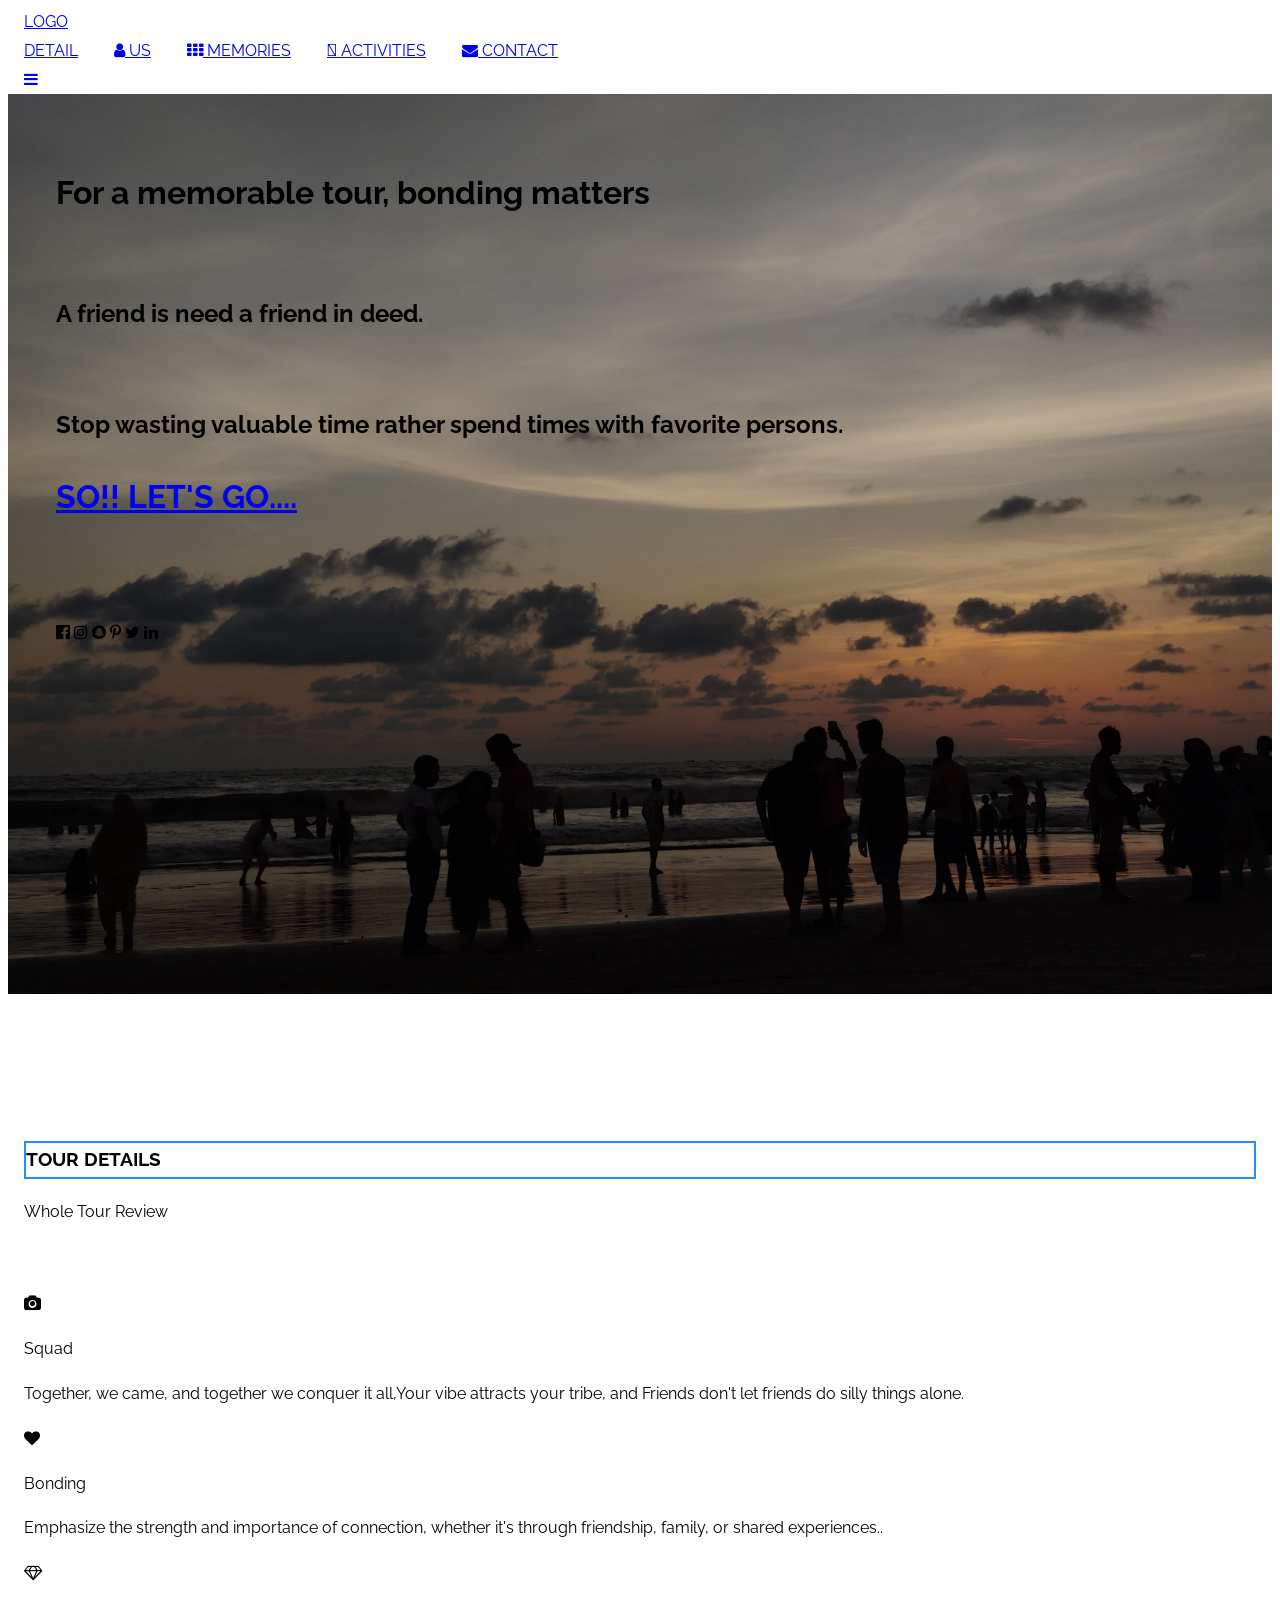
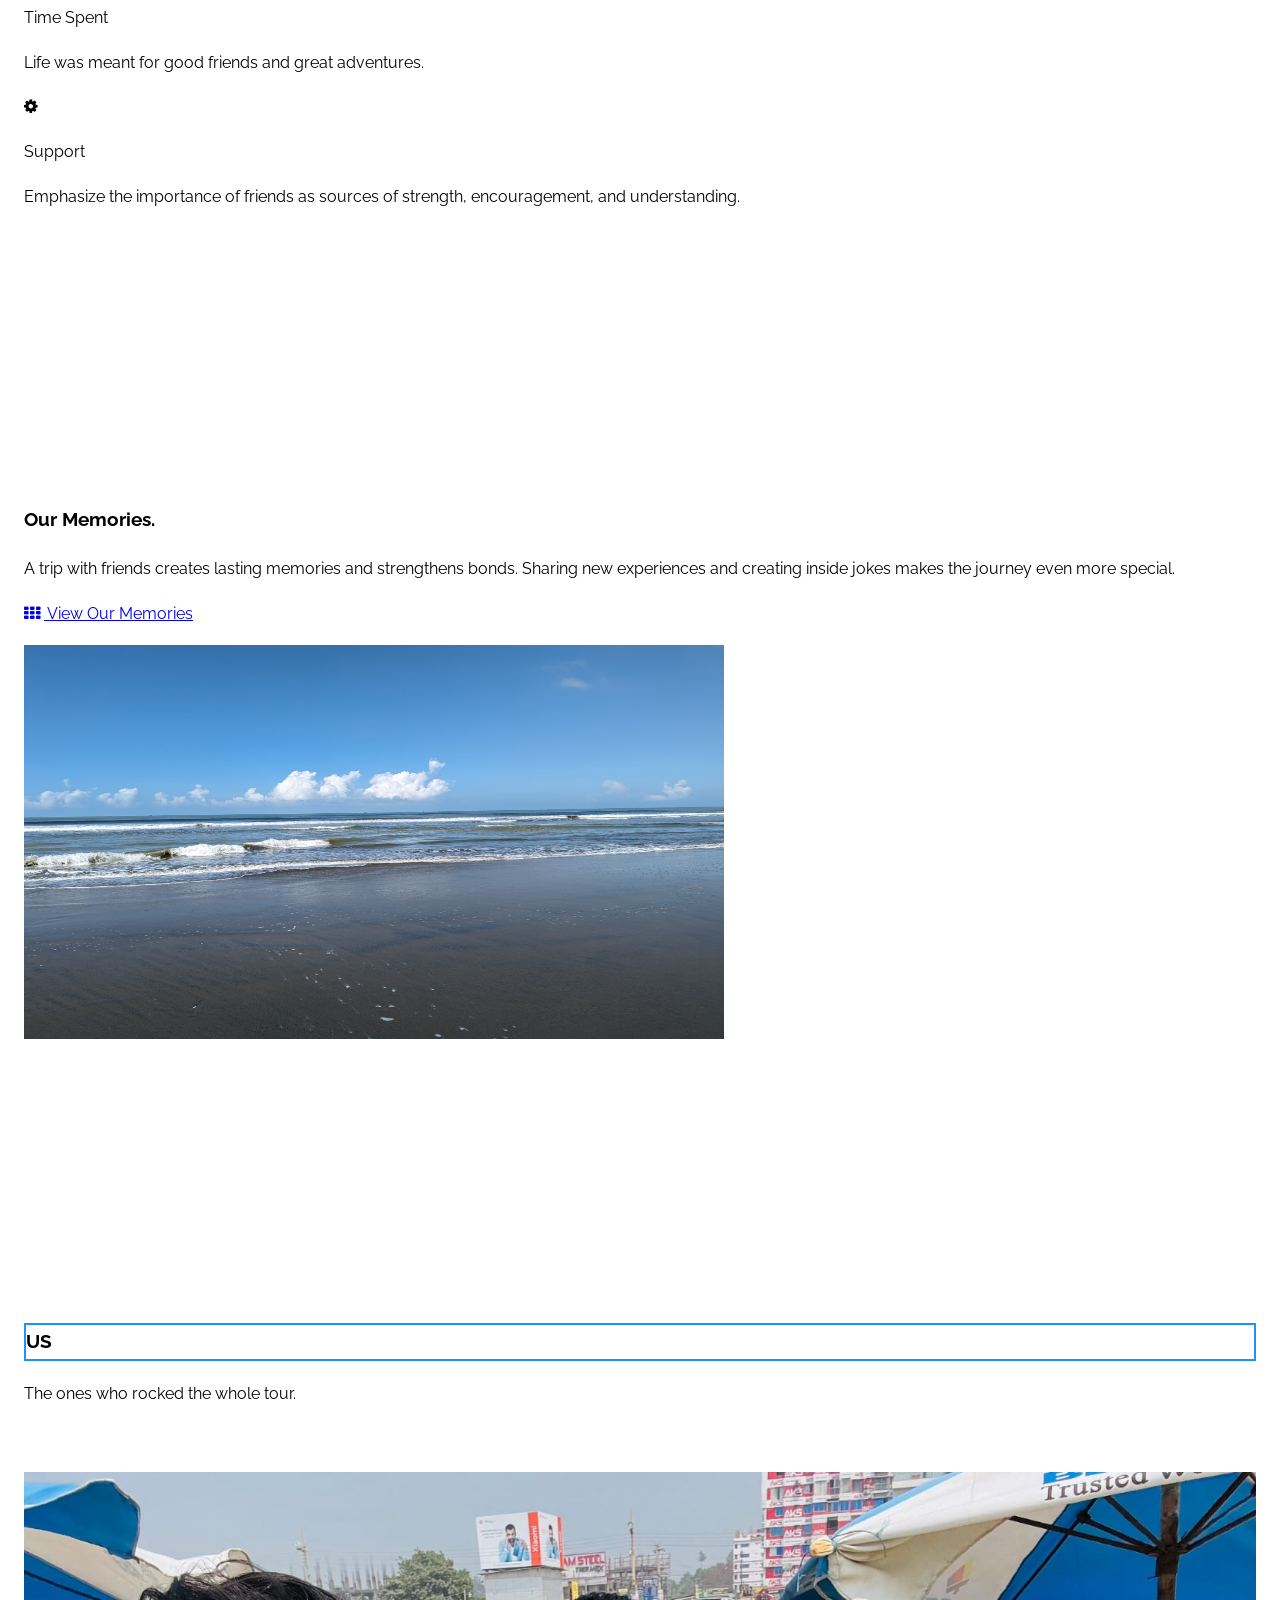
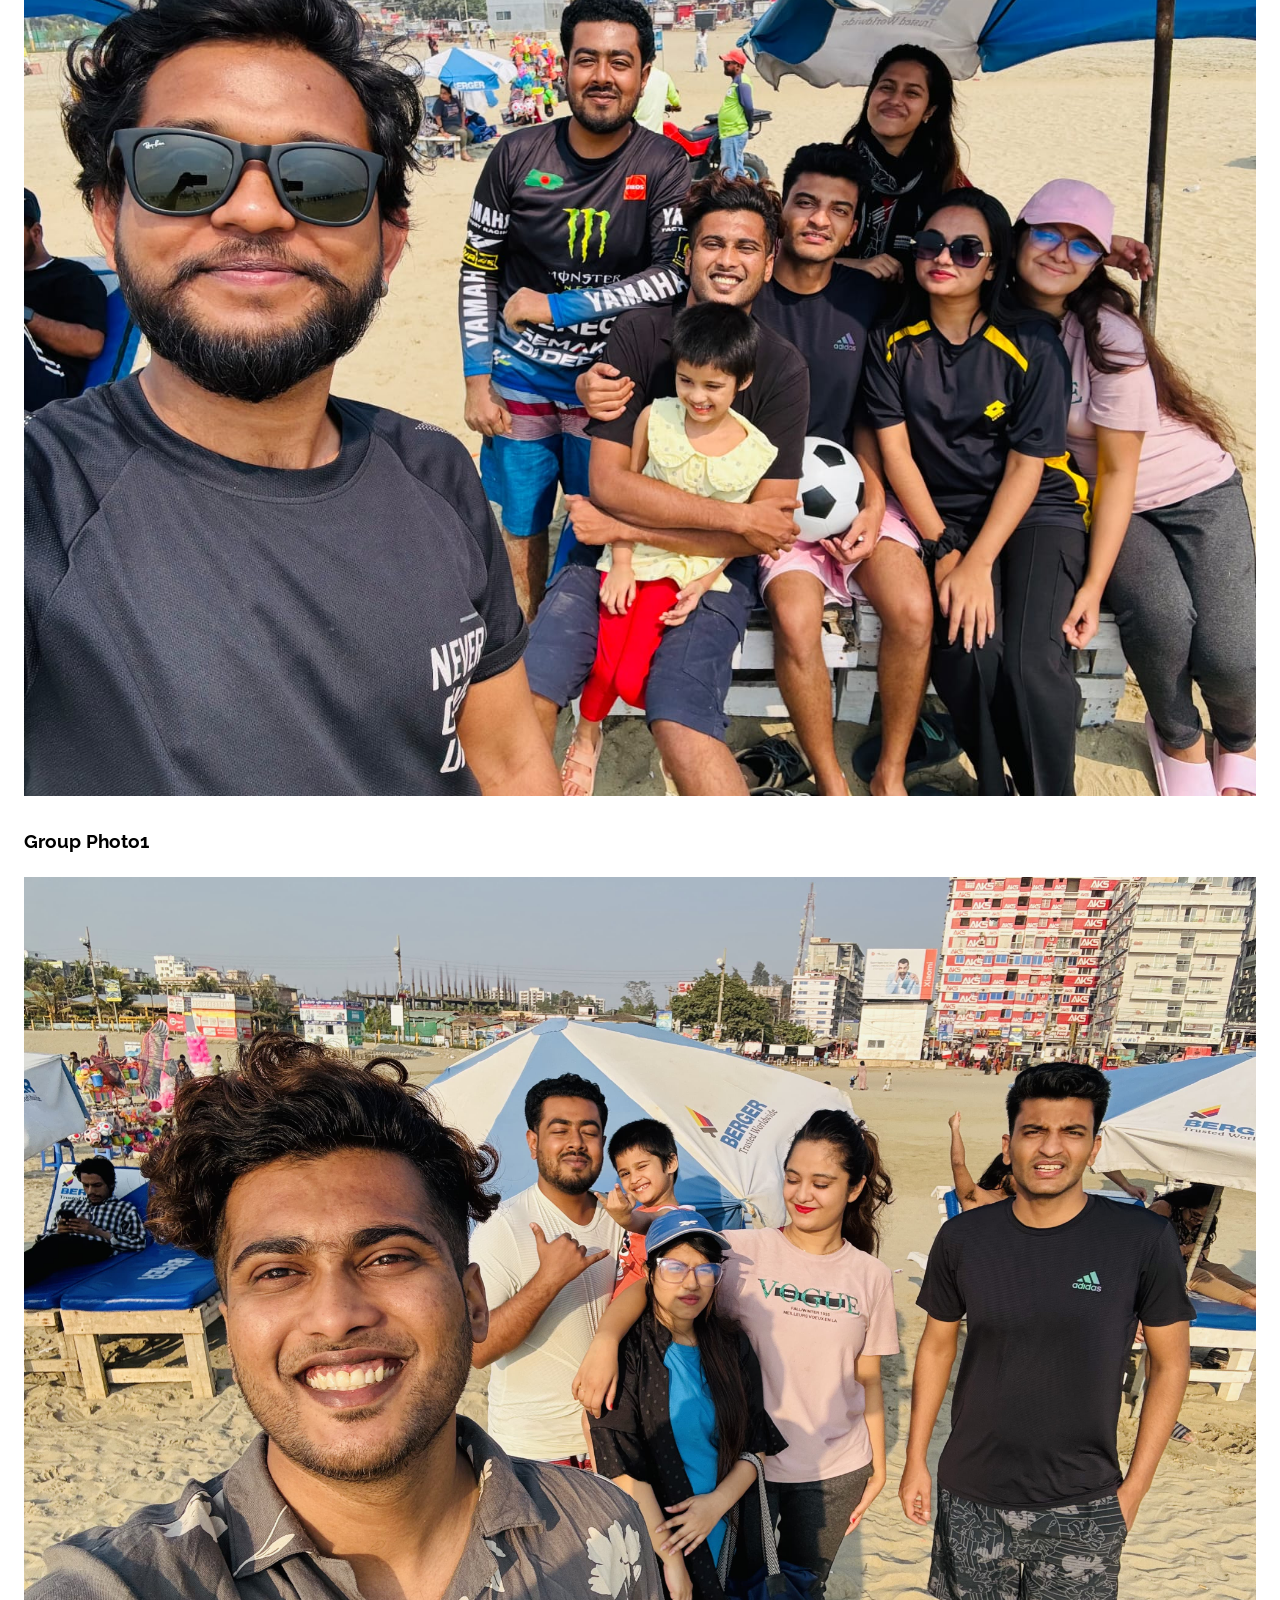
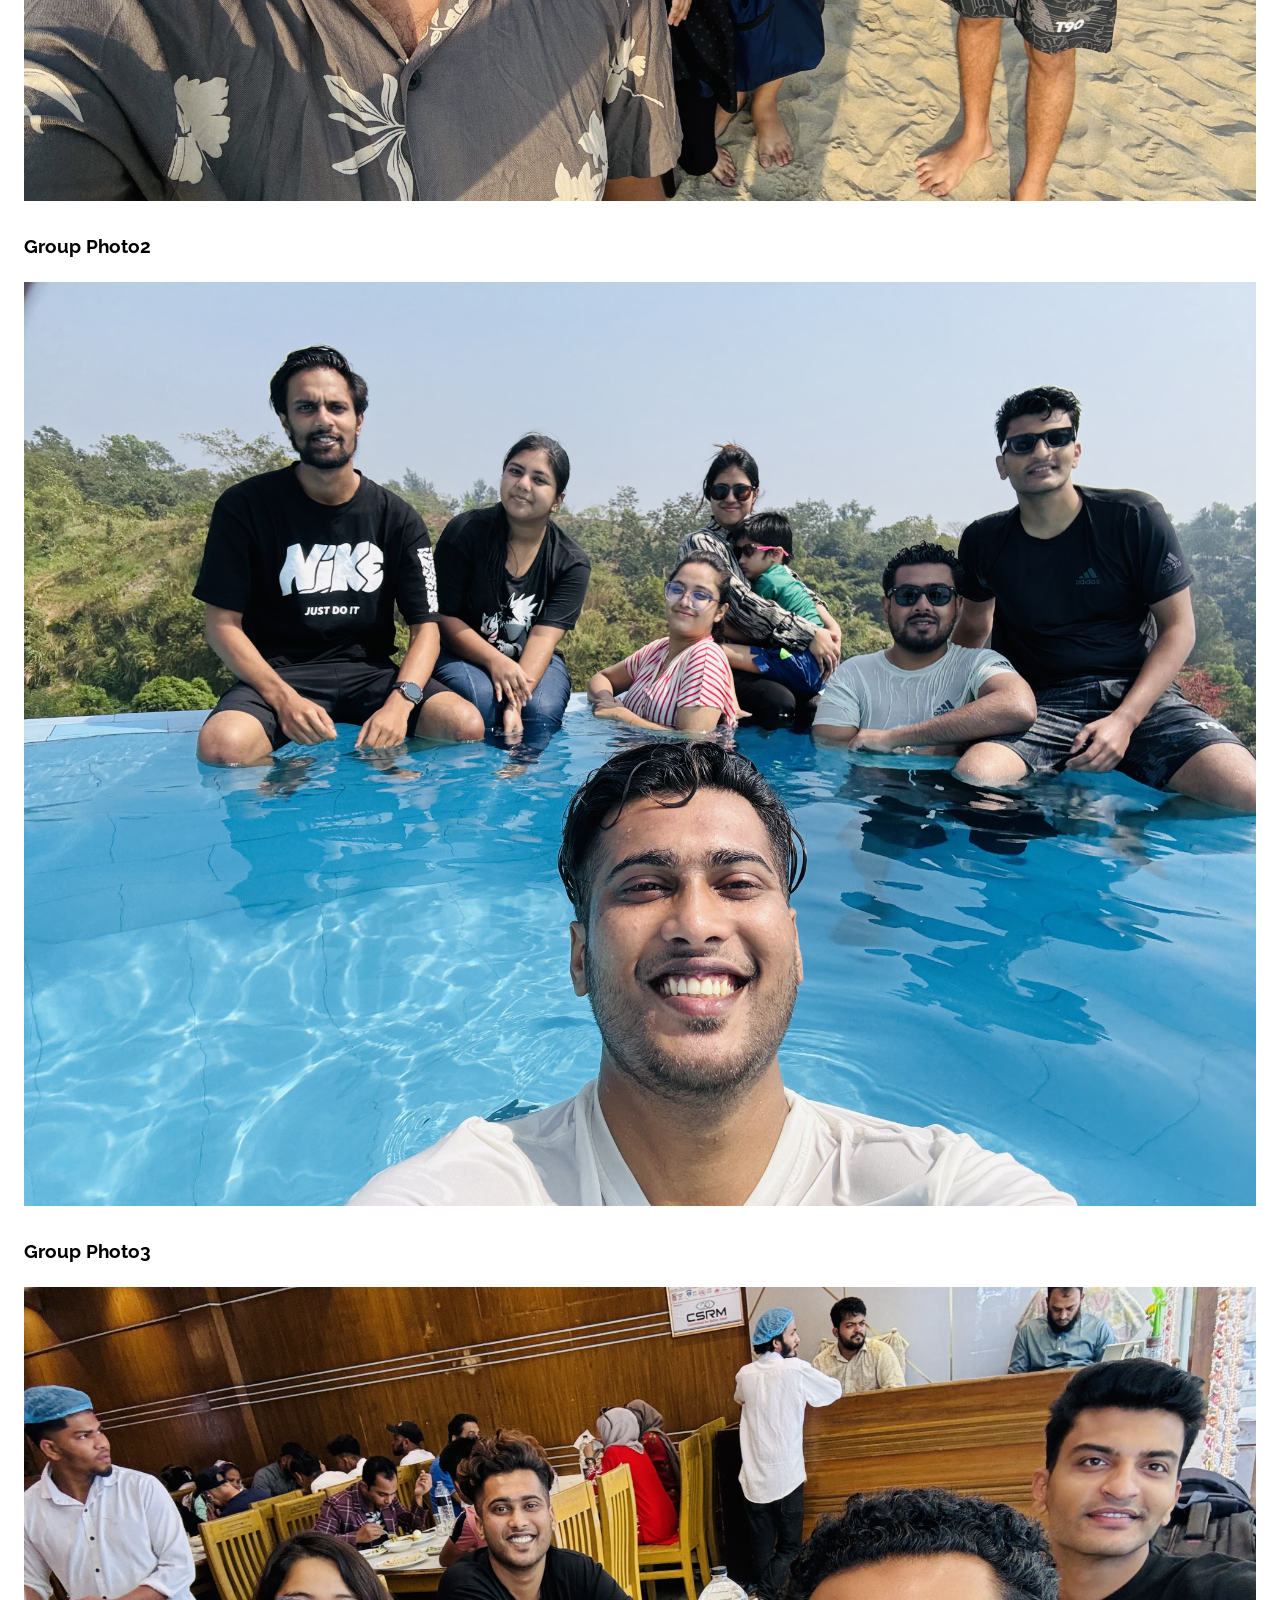
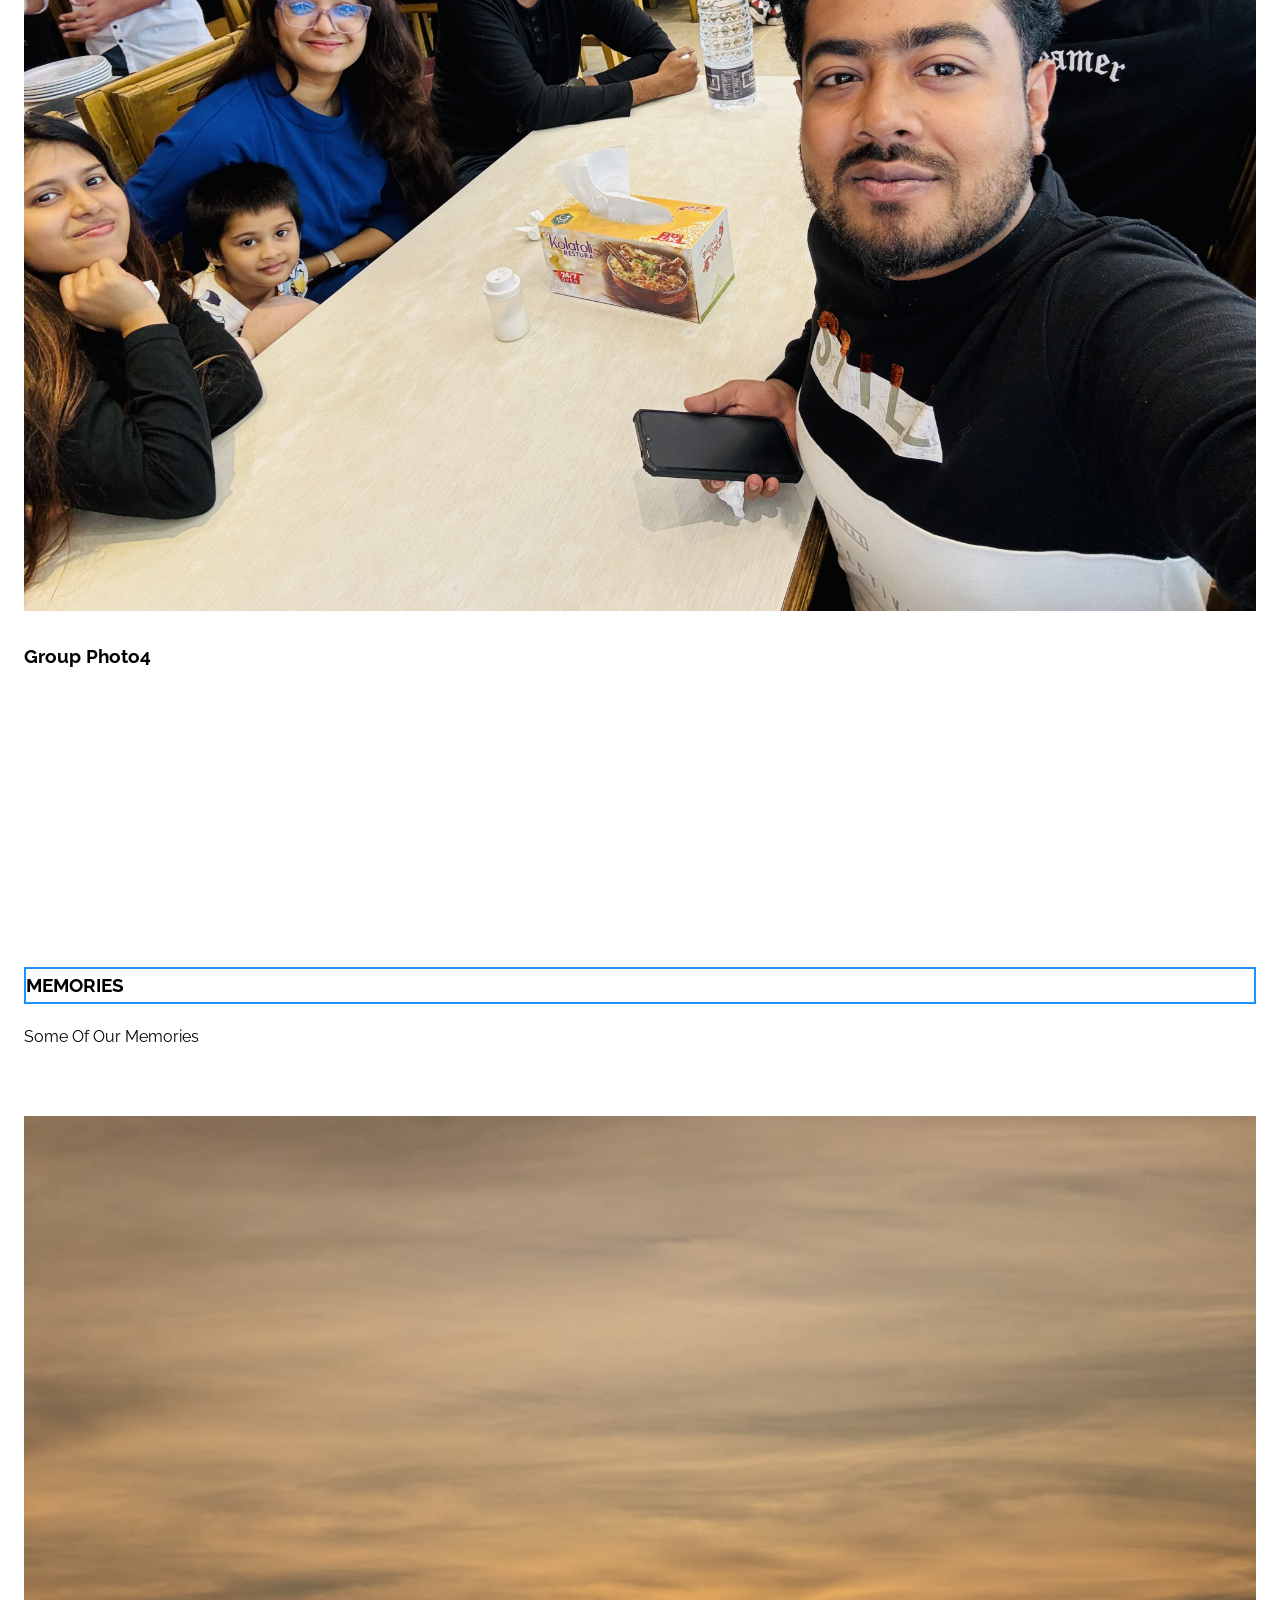
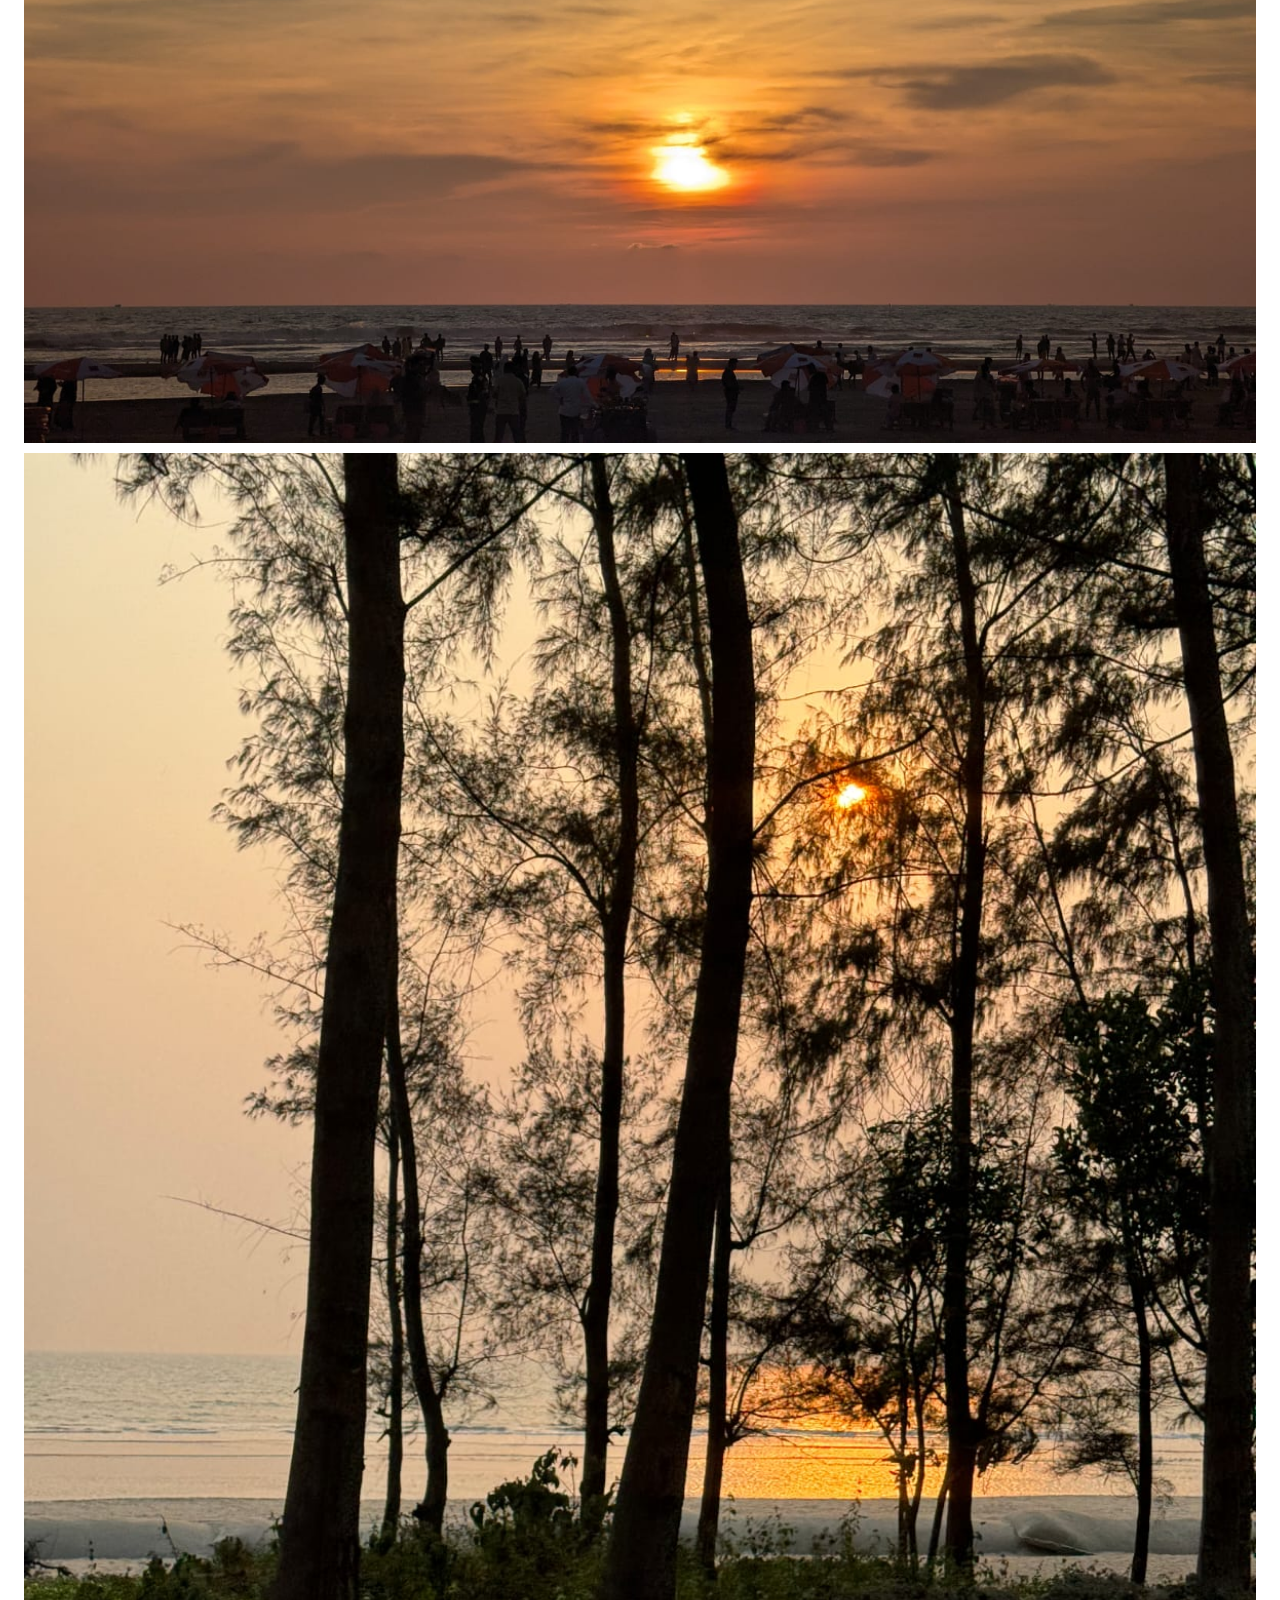
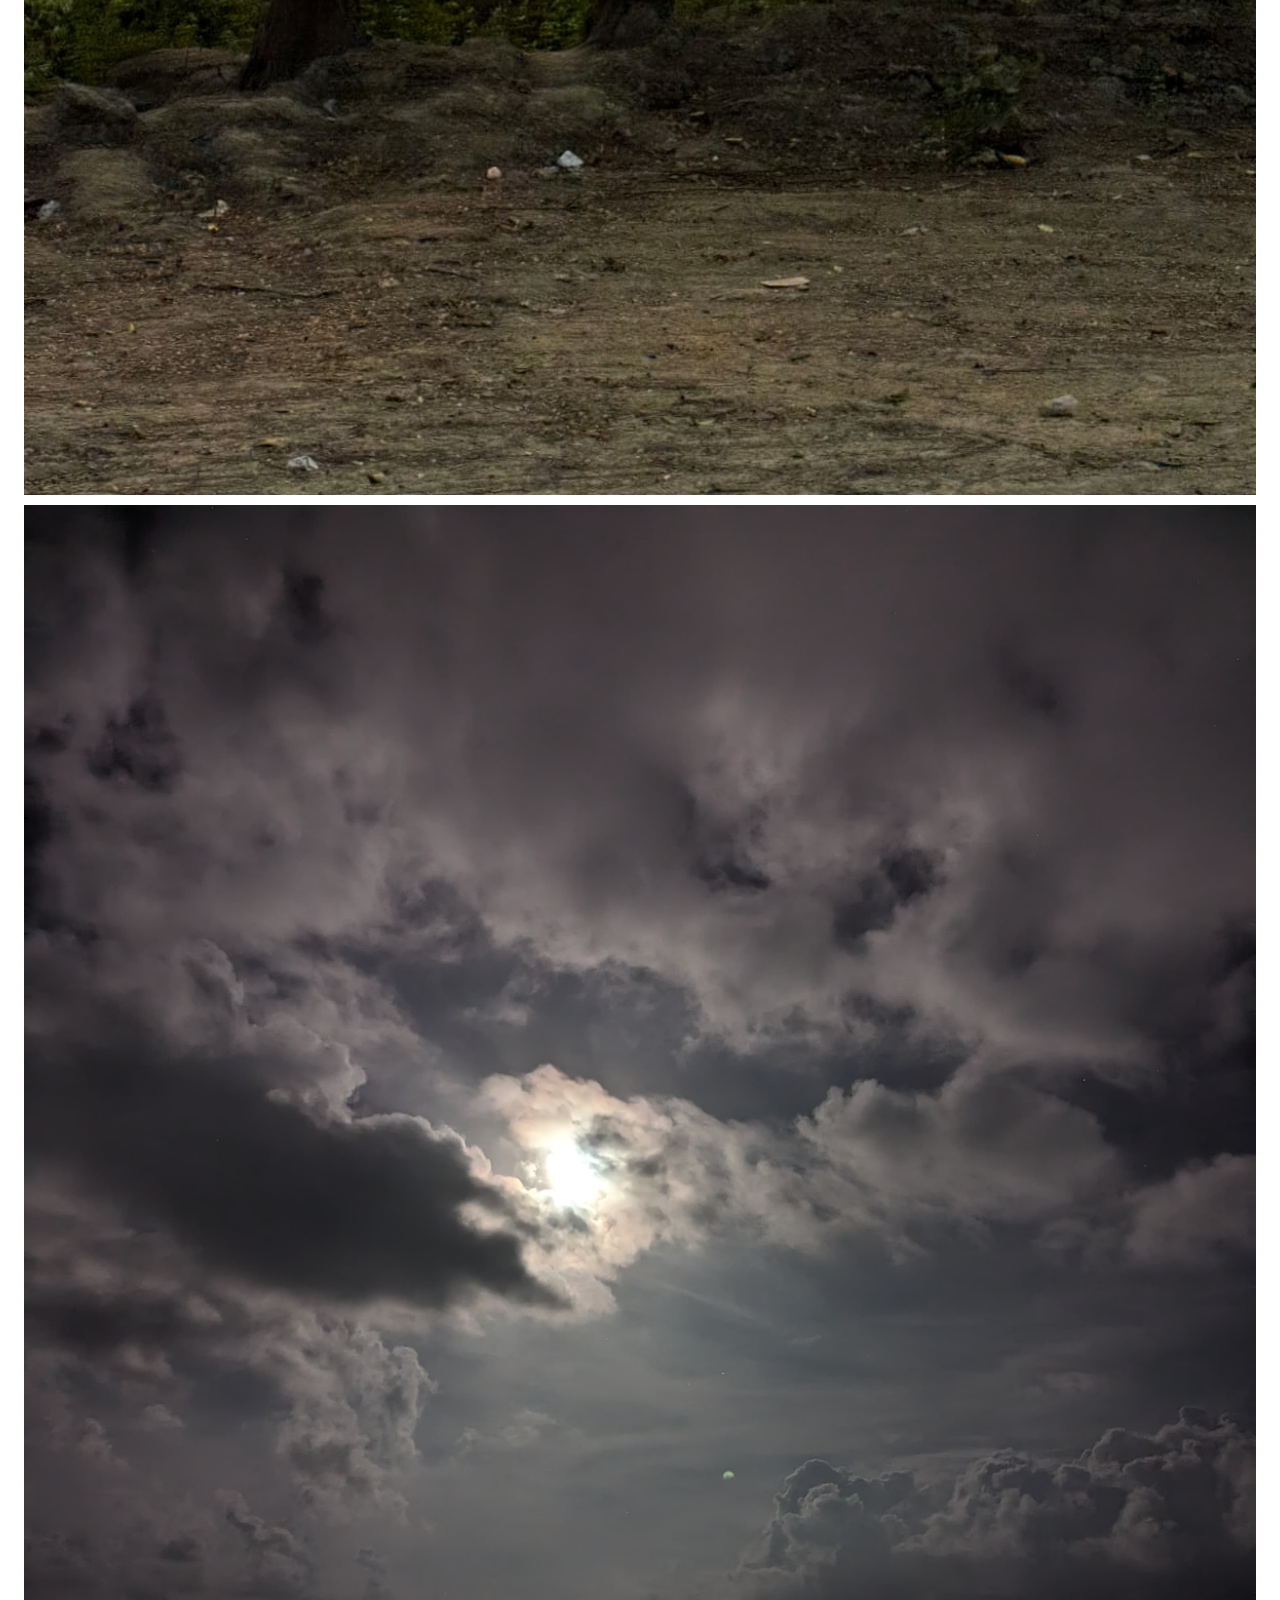
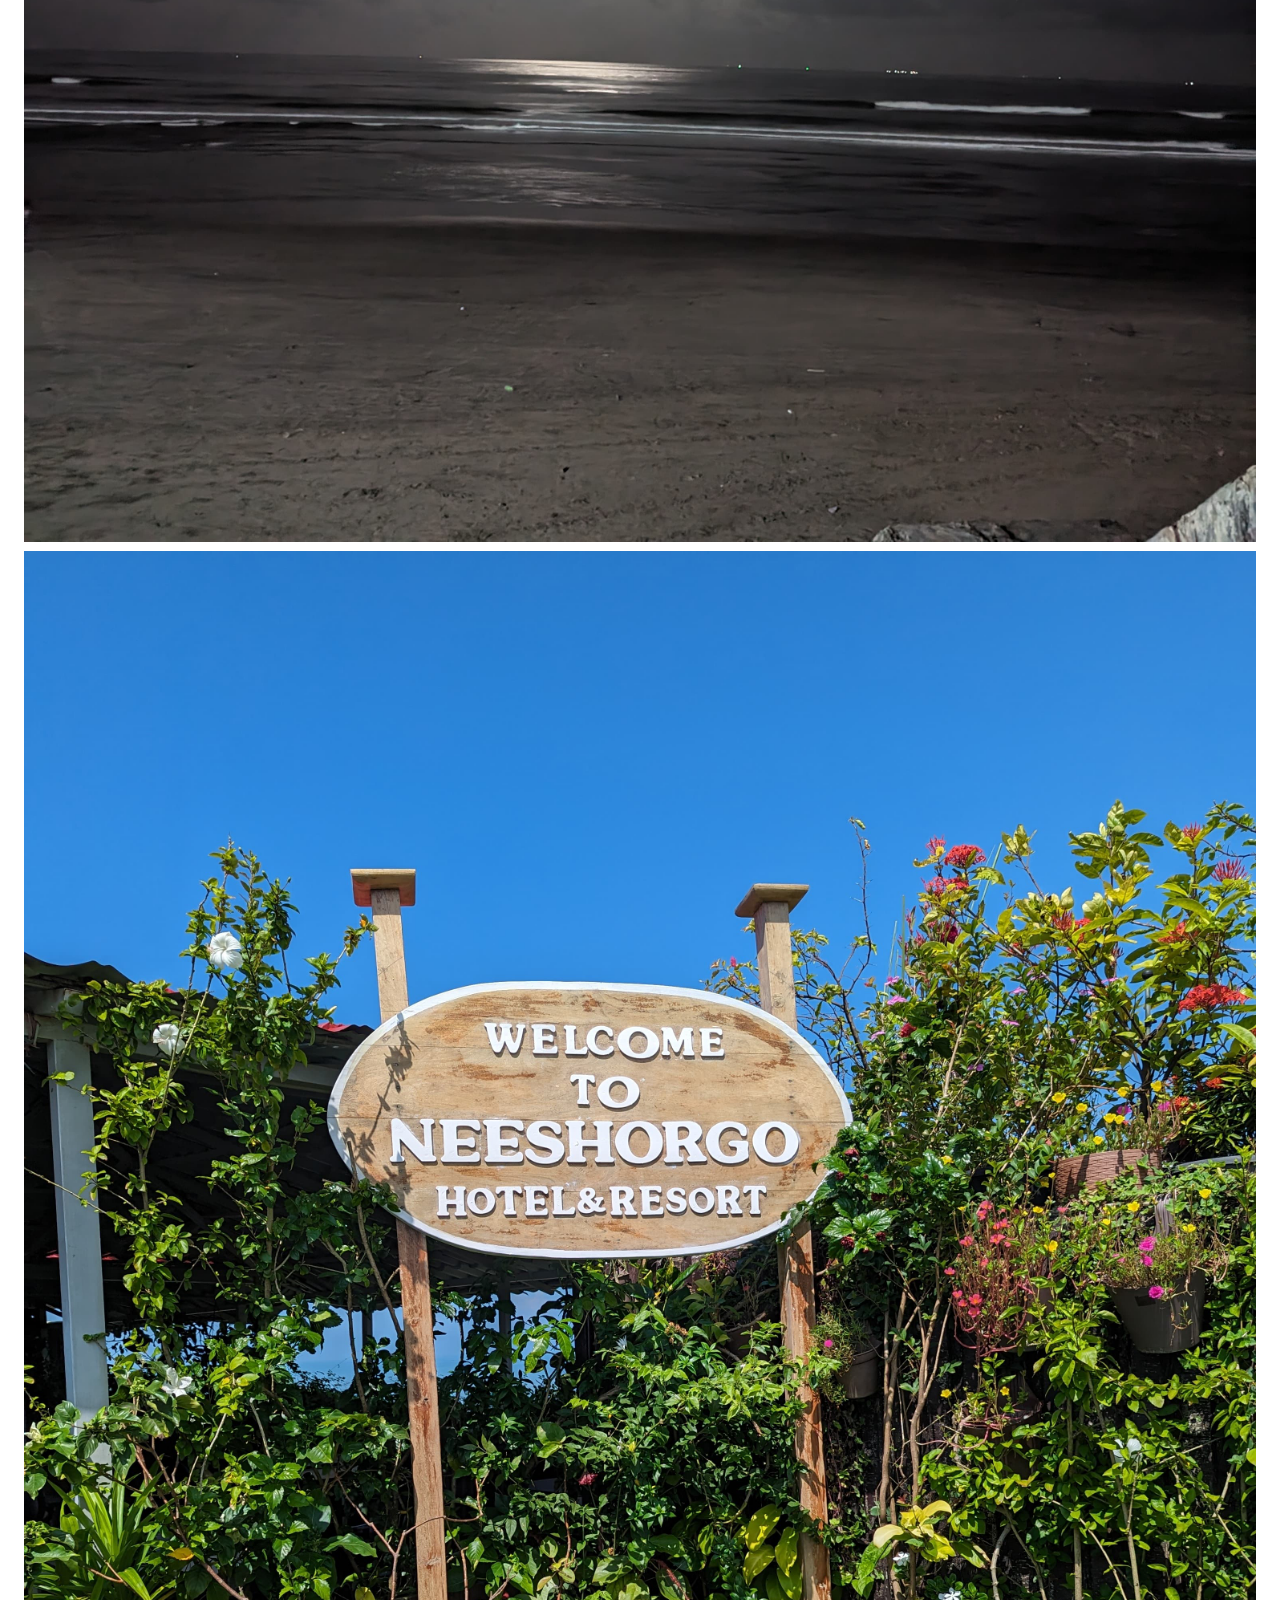
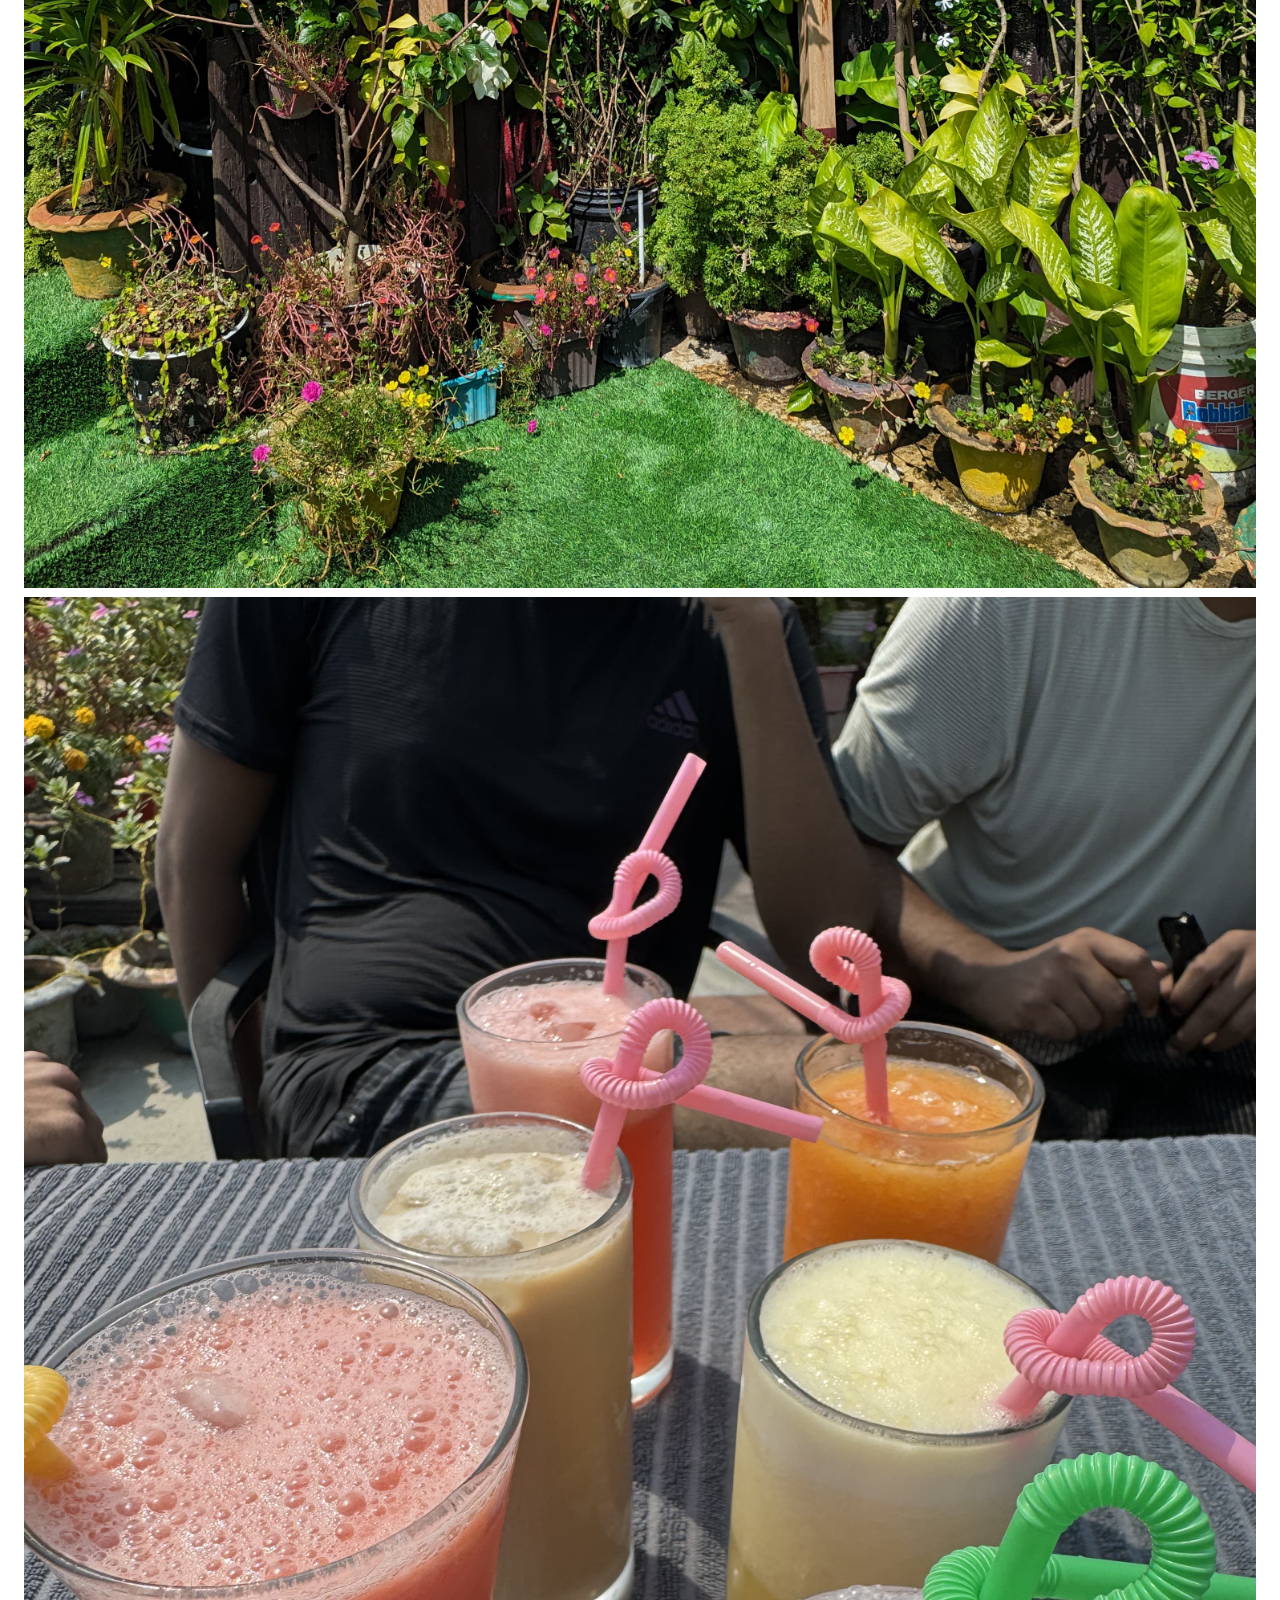
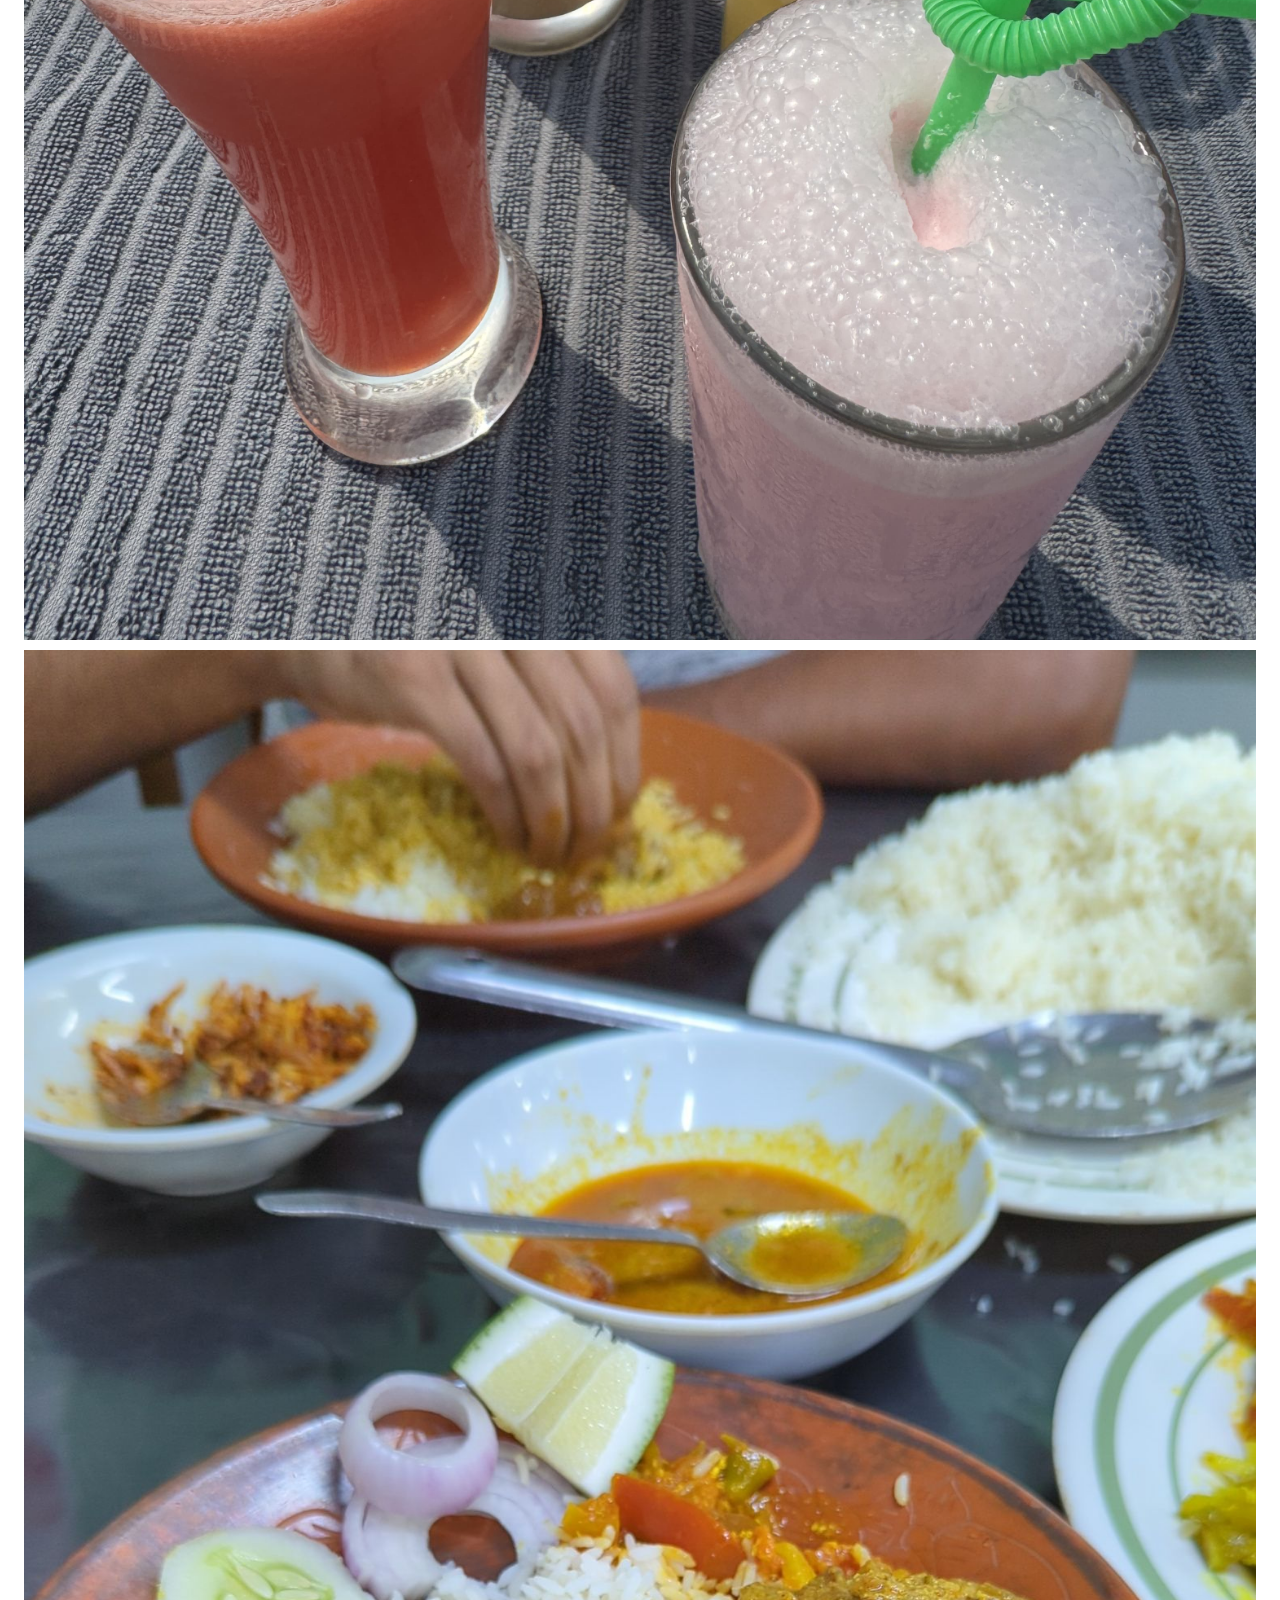
<file: index.html>
<!DOCTYPE html>
<html lang="en">
<head>
    <meta charset="UTF-8">
    <meta name="viewport" content="width=device-width, initial-scale=1.0">
    <link rel="shortcut icon" href="cimages/shell.png" type="cimages/x-icon">
    <title>Our First Tour</title>
    <link rel="stylesheet" href="https://www.w3schools.com/w3css/5/w3.css">
<link rel="stylesheet" href="https://fonts.googleapis.com/css?family=Raleway">
<link rel="stylesheet" href="https://cdnjs.cloudflare.com/ajax/libs/font-awesome/4.7.0/css/font-awesome.min.css">
<style>
body,h1,h2,h3,h4,h5,h6 {font-family: "Raleway", sans-serif}

body, html {
  height: 100%;
  line-height: 1.8;
}

/* Full height image header */
.bgimg-1 {
  background-position: center;
  background-size: cover;
  background-image: url("cimages/evening.jpg");
  min-height: 100%;
}

.w3-bar .w3-button {
  padding: 16px;
}
</style>
</head>
<body>
    <!-- Navbar (sit on top) -->
<div class="w3-top">
  <div class="w3-bar w3-white w3-card" id="myNavbar">
    <a href="#home" class="w3-bar-item w3-button w3-wide">LOGO</a>
    <!-- Right-sided navbar links -->
    <div class="w3-right w3-hide-small">
      <a href="#detail" class="w3-bar-item w3-button">DETAIL</a>
      <a href="#us" class="w3-bar-item w3-button"><i class="fa fa-user"></i> US</a>
      <a href="#memories" class="w3-bar-item w3-button"><i class="fa fa-th"></i> MEMORIES</a>
      <a href="#activities" class="w3-bar-item w3-button"><i class="FA fa-diamond"></i> ACTIVITIES</a>
      <a href="#contact" class="w3-bar-item w3-button"><i class="fa fa-envelope"></i> CONTACT</a>
    </div>
    <!-- Hide right-floated links on small screens and replace them with a menu icon -->

    <a href="javascript:void(0)" class="w3-bar-item w3-button w3-right w3-hide-large w3-hide-medium" onclick="w3_open()">
      <i class="fa fa-bars"></i>
    </a>
  </div>
</div>

<!-- Sidebar on small screens when clicking the menu icon -->
<nav class="w3-sidebar w3-bar-block w3-black w3-card w3-animate-left w3-hide-medium w3-hide-large" style="display:none" id="mySidebar">
  <a href="javascript:void(0)" onclick="w3_close()" class="w3-bar-item w3-button w3-large w3-padding-16">Close ×</a>
  <a href="#detail" onclick="w3_close()" class="w3-bar-item w3-button">DETAIL</a>
  <a href="#us" onclick="w3_close()" class="w3-bar-item w3-button">US</a>
  <a href="#memories" onclick="w3_close()" class="w3-bar-item w3-button">MEMORIES</a>
  <a href="#activities" onclick="w3_close()" class="w3-bar-item w3-button">ACTIVITIES</a>
  <a href="#contact" onclick="w3_close()" class="w3-bar-item w3-button">CONTACT</a>
</nav>

<!-- Header with full-height image -->
<header class="bgimg-1 w3-display-container w3-grayscale-min" id="home">
  <div class="w3-display-left w3-text-white" style="padding:48px">
    <span class="w3-jumbo w3-hide-small"><h1><b>For a memorable tour, bonding matters</b></h1></span><br>
    <span class="w3-xxlarge w3-hide-large w3-hide-medium"><h2>A friend is need a friend in deed.</h2></span><br>
    <span class="w3-large"><h2>Stop wasting valuable time rather spend times with favorite persons.</h2></span>
    <p><a href="#about" class="w3-button w3-white w3-padding-large w3-large w3-margin-top w3-opacity w3-hover-opacity-off"><h1><b>SO!! LET'S GO....</b></h1></a></p>
  </div> 
  <div class="w3-display-bottomleft w3-text-grey w3-large" style="padding:24px 48px">
    <i class="fa fa-facebook-official w3-hover-opacity"><a href="https://www.facebook.com/groups/1060837569358866/?ref=share&mibextid=NSMWBT"></a></i>
    <i class="fa fa-instagram w3-hover-opacity"></i>
    <i class="fa fa-snapchat w3-hover-opacity"></i>
    <i class="fa fa-pinterest-p w3-hover-opacity"></i>
    <i class="fa fa-twitter w3-hover-opacity"></i>
    <i class="fa fa-linkedin w3-hover-opacity"></i>
  </div>
</header>

<!-- Detail Section -->
<div class="w3-container" style="padding:128px 16px" id="about">
  <h3 class="w3-center"; style="border: 2px solid dodgerblue"><b>TOUR DETAILS</b></h3>
  <p class="w3-center w3-large">Whole Tour Review</p>
  <div class="w3-row-padding w3-center" style="margin-top:64px">
    <div class="w3-quarter">
      <i class="fa fa-camera w3-margin-bottom w3-jumbo w3-center"></i>
      <p class="w3-large">Squad</p>
      <p>Together, we came, and together we conquer it all,Your vibe attracts your tribe, and Friends don't let friends do silly things alone.</p>
    </div>
    <div class="w3-quarter">
      <i class="fa fa-heart w3-margin-bottom w3-jumbo"></i>
      <p class="w3-large">Bonding</p>
      <p> Emphasize the strength and importance of connection, whether it's through friendship, family, or shared experiences..</p>
    </div>
    <div class="w3-quarter">
      <i class="fa fa-diamond w3-margin-bottom w3-jumbo"></i>
      <p class="w3-large">Time Spent</p>
      <p>Life was meant for good friends and great adventures.</p>
    </div>
    <div class="w3-quarter">
      <i class="fa fa-cog w3-margin-bottom w3-jumbo"></i>
      <p class="w3-large">Support</p>
      <p>Emphasize the importance of friends as sources of strength, encouragement, and understanding.</p>
    </div>
  </div>
</div>

<!-- Tour Section - "Our Memories" -->
<div class="w3-container w3-" style="padding:128px 16px">
  <div class="w3-row-padding">
    <div class="w3-col m6">
      <h3>Our Memories.</h3>
      <p>A trip with friends creates lasting memories and strengthens bonds. Sharing new experiences and creating inside jokes makes the journey even more special.</p>
      <p><a href="#memories" class="w3-button w3-black"><i class="fa fa-th"> </i> View Our Memories </a></p>
    </div>
    <div class="w3-col m6">
      <img class="w3-image w3-round-large" src="cimages/sea.jpg" alt="Sea" width="700" height="394">
    </div>
  </div>
</div>

<!-- Us Section -->
<div class="w3-container" style="padding:128px 16px" id="us">
  <h3 class="w3-center" style="border: 2px solid dodgerblue";> <b>US</b> </h3>
  <p class="w3-center w3-large">The ones who rocked the whole tour.</p>
  <div class="w3-row-padding w3-grayscale" style="margin-top:64px">
    <div class="w3-col l3 m6 w3-margin-bottom">
      <div class="w3-card">
        <img src="cimages/group photo 1.jpg" alt="Group Photo1" style="width:100%">
        <div class="w3-container">
          <h3>Group Photo1</h3>
        </div>
      </div>
    </div>
    <div class="w3-col l3 m6 w3-margin-bottom">
      <div class="w3-card">
        <img src="cimages/group photo.jpg" alt="Group Photo2" style="width:100%">
        <div class="w3-container">
          <h3>Group Photo2</h3>
        </div>
      </div>
    </div>
    <div class="w3-col l3 m6 w3-margin-bottom">
      <div class="w3-card">
        <img src="cimages/group photo 3.jpg" alt="Group Photo3" style="width:100%">
        <div class="w3-container">
          <h3>Group Photo3</h3>
        </div>
      </div>
    </div>
    <div class="w3-col l3 m6 w3-margin-bottom">
      <div class="w3-card">
        <img src="cimages/group photo 5.jpg" alt="Group Photo4" style="width:100%">
        <div class="w3-container">
          <h3>Group Photo4</h3>
        </div>
      </div>
    </div>
  </div>
</div>

<!-- Memories Section -->
<div class="w3-container" style="padding:128px 16px" id="memories">
  <h3 class="w3-center"style="border: 2px solid dodgerblue";>MEMORIES</h3>
  <p class="w3-center w3-large" >Some Of Our Memories</p>

  <div class="w3-row-padding" style="margin-top:64px">
    <div class="w3-col l3 m6">
      <img src="cimages/dawn 2.jpg" style="width:100%" onclick="onClick(this)" class="w3-hover-opacity" alt="dawn">
    </div>
    <div class="w3-col l3 m6">
      <img src="cimages/marine drive.jpg" style="width:100%" onclick="onClick(this)" class="w3-hover-opacity" alt="marine drive">
    </div>
    <div class="w3-col l3 m6">
      <img src="cimages/night view.jpg" style="width:100%" onclick="onClick(this)" class="w3-hover-opacity" alt="night view">
    </div>
    <div class="w3-col l3 m6">
      <img src="/cimages/neeshorgo .jpg" style="width:100%" onclick="onClick(this)" class="w3-hover-opacity" alt="neeshorgo">
    </div>
  </div>

  <div class="w3-row-padding w3-section">
    <div class="w3-col l3 m6">
      <img src="cimages/chills.jpg" style="width:100%" onclick="onClick(this)" class="w3-hover-opacity" alt="chills">
    </div>
    <div class="w3-col l3 m6">
      <img src="cimages/bangla khabar.jpg" style="width:100%" onclick="onClick(this)" class="w3-hover-opacity" alt="bangla khabar">
    </div>
    <div class="w3-col l3 m6">
      <img src="cimages/juice pool.jpg" style="width:100%" onclick="onClick(this)" class="w3-hover-opacity" alt="pool juice">
    </div>
    <div class="w3-col l3 m6">
      <img src="cimages/matka cha.jpg" style="width:100%" onclick="onClick(this)" class="w3-hover-opacity" alt="motka cha">
     </div>
</div>

<!-- Modal for full size images on click-->
<div id="modal01" class="w3-modal w3-black" onclick="this.style.display='none'">
  <span class="w3-button w3-xxlarge w3-black w3-padding-large w3-display-topright" title="Close Modal Image">×</span>
  <div class="w3-modal-content w3-animate-zoom w3-center w3-transparent w3-padding-64">
    <img id="img01" class="w3-image">
    <p id="caption" class="w3-opacity w3-large"></p>
  </div>
</div>

<!-- Pasttime Section -->
<div class="w3-container w3-light-grey w3-padding-64">
  <div class="w3-row-padding">
    <div class="w3-col m6">
      <h3>Our Pasttime.</h3>
      <p>We explored different places of Cox's Bazar.</p>
      <p>We took snaps and had regional foods.</p>
    </div>
    <div class="w3-col m6">
      <p class="w3-wide"><i class="fa fa-camera w3-margin-right"></i>Photography</p>
      <div class="w3-grey">
        <div class="w3-container w3-dark-grey w3-center" style="width:90%">90%</div>
      </div>
      <p class="w3-wide"><i class="fa fa-diamond w3-margin-right"></i>explored</p>
      <div class="w3-grey">
        <div class="w3-container w3-dark-grey w3-center" style="width:85%">85%</div>
      </div>
      <p class="w3-wide"><i class="fa fa-photo w3-margin-right"></i>Food</p>
      <div class="w3-grey">
        <div class="w3-container w3-dark-grey w3-center" style="width:75%">75%</div>
      </div>
    </div>
  </div>
</div>
<!-- Contact Section -->
<div class="w3-container w3-light-grey" style="padding:128px 16px" id="contact">
  <h3 class="w3-center">CONTACT</h3>
  <p class="w3-center w3-large">Lets get in touch. Send us a message:</p>
  <div style="margin-top:48px">
    <p><i class="fa fa-phone fa-fw w3-xxlarge w3-margin-right"></i> Phone: +8801546635</p>
    <p><i class="fa fa-envelope fa-fw w3-xxlarge w3-margin-right"> </i> Email: mail@mail.com</p>
    <br>
    <form action="/action_page.php" target="_blank">
      <p><input class="w3-input w3-border" type="text" placeholder="Name" required name="Name"></p>
      <p><input class="w3-input w3-border" type="text" placeholder="Email" required name="Email"></p>
      <p><input class="w3-input w3-border" type="text" placeholder="Subject" required name="Subject"></p>
      <p><input class="w3-input w3-border" type="text" placeholder="Message" required name="Message"></p>
      <p>
        <button class="w3-button w3-black" type="submit">
          <i class="fa fa-paper-plane"></i> SEND MESSAGE
        </button>
      </p>
    </form>
  </div>
</div>

<!-- Footer -->
<footer class="w3-center w3-black w3-padding-64">
  <a href="#home" class="w3-button w3-light-grey"><i class="fa fa-arrow-up w3-margin-right"></i>To the top</a>
  <div class="w3-xlarge w3-section">
    <i class="fa fa-facebook-official w3-hover-opacity"></i>
    <i class="fa fa-instagram w3-hover-opacity"></i>
    <i class="fa fa-snapchat w3-hover-opacity"></i>
    <i class="fa fa-pinterest-p w3-hover-opacity"></i>
    <i class="fa fa-twitter w3-hover-opacity"></i>
    <i class="fa fa-linkedin w3-hover-opacity"></i>
  </div>
  <p><a href="https://www.youtube.com/watch?v=ZdMlXdsoBKc&list=RDZdMlXdsoBKc&start_radio=1" title="W3.CSS" target="_blank" class="w3-hover-text-green">Relatable</a></p>
</footer>
 
<script>
// Modal Image Gallery
function onClick(element) {
  document.getElementById("img01").src = element.src;
  document.getElementById("modal01").style.display = "block";
  var captionText = document.getElementById("caption");
  captionText.innerHTML = element.alt;
}


// Toggle between showing and hiding the sidebar when clicking the menu icon
var mySidebar = document.getElementById("mySidebar");

function w3_open() {
  if (mySidebar.style.display === 'block') {
    mySidebar.style.display = 'none';
  } else {
    mySidebar.style.display = 'block';
  }
}

// Close the sidebar with the close button
function w3_close() {
    mySidebar.style.display = "none";
}
</script>

    
</body>
</html>
</file>
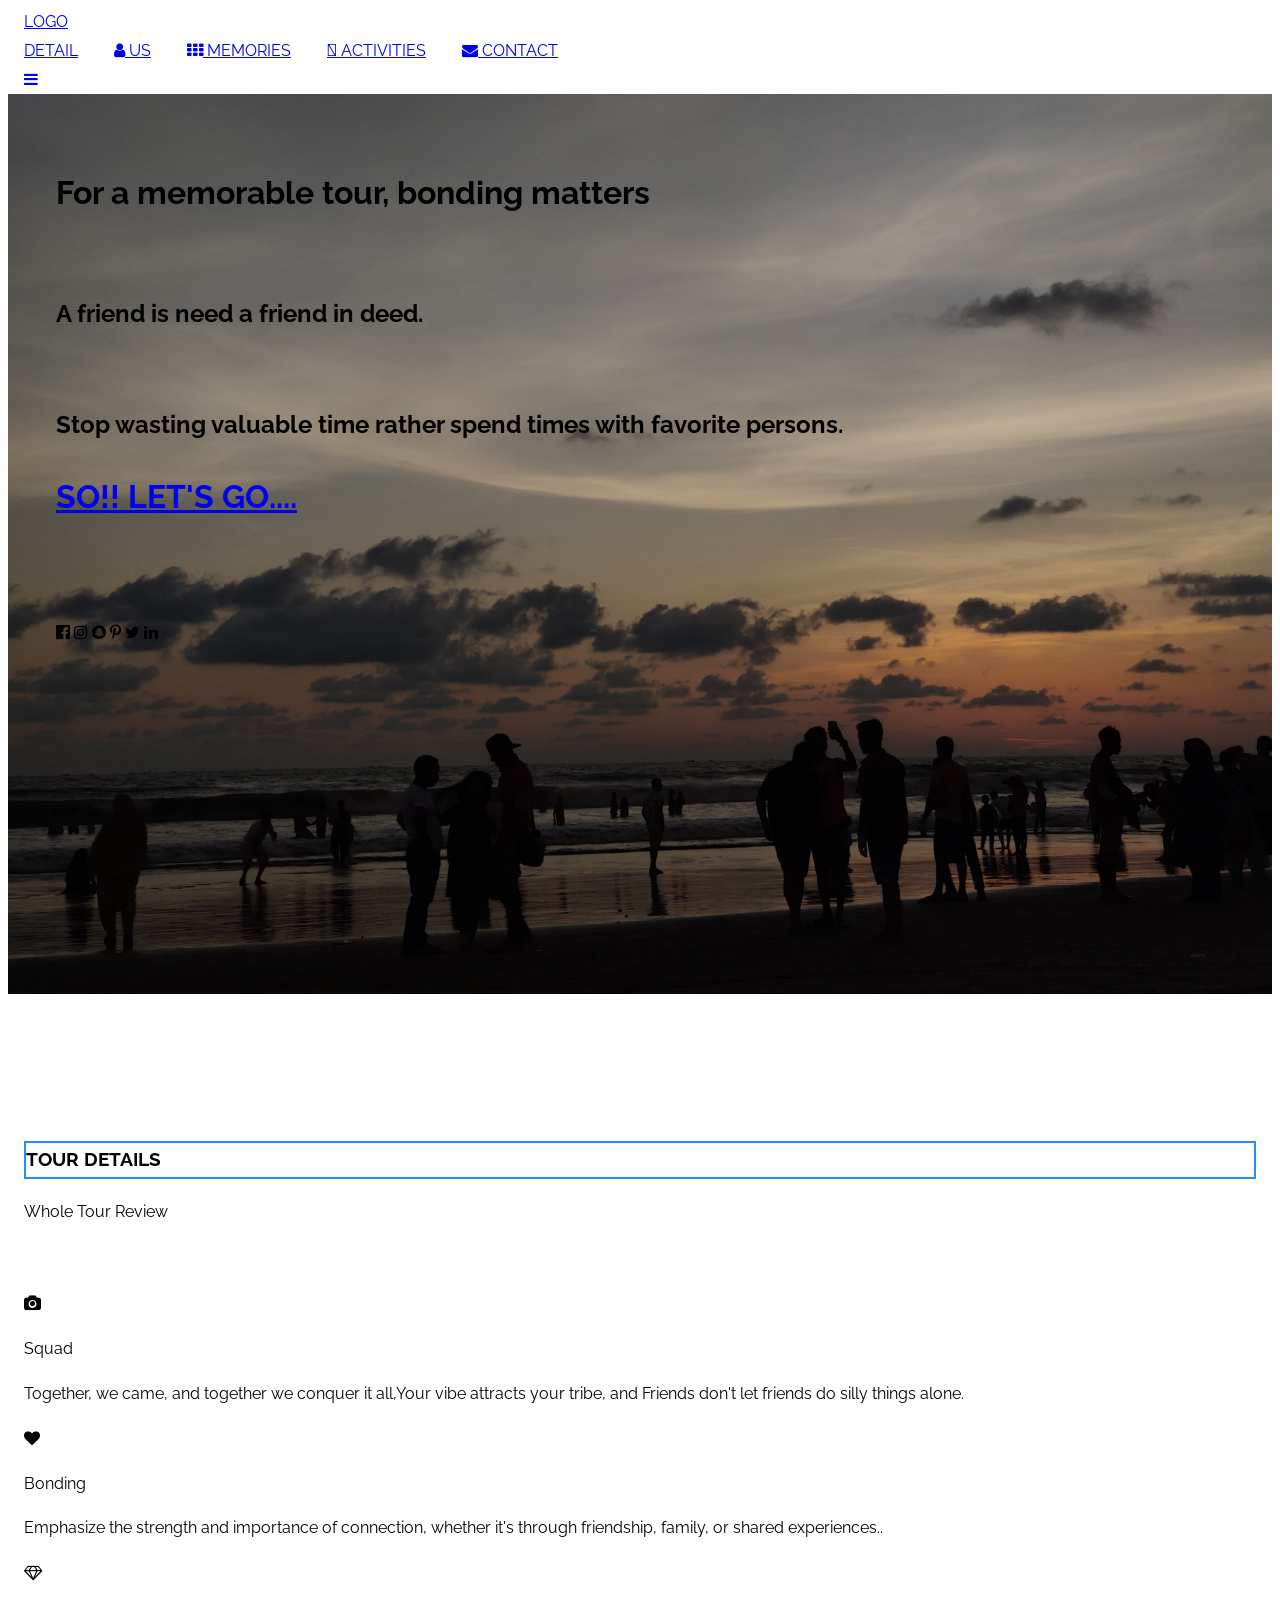
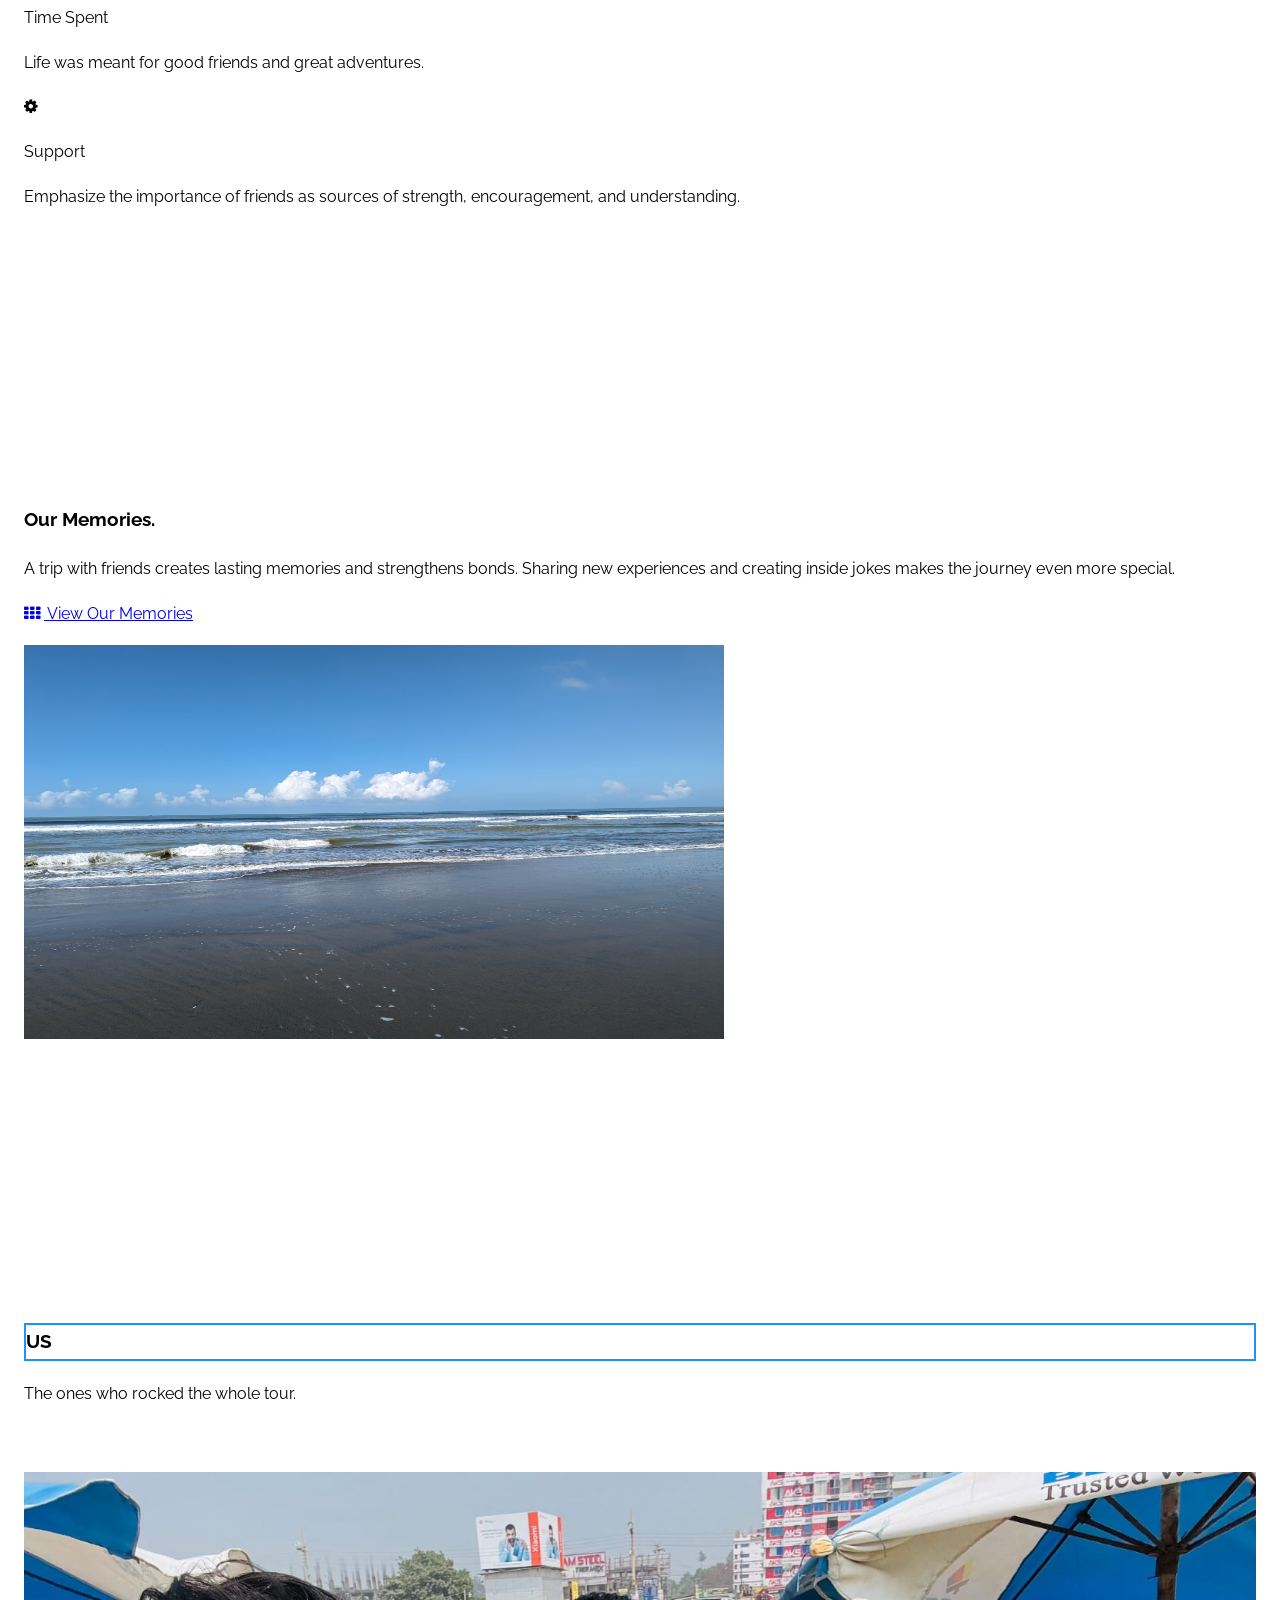
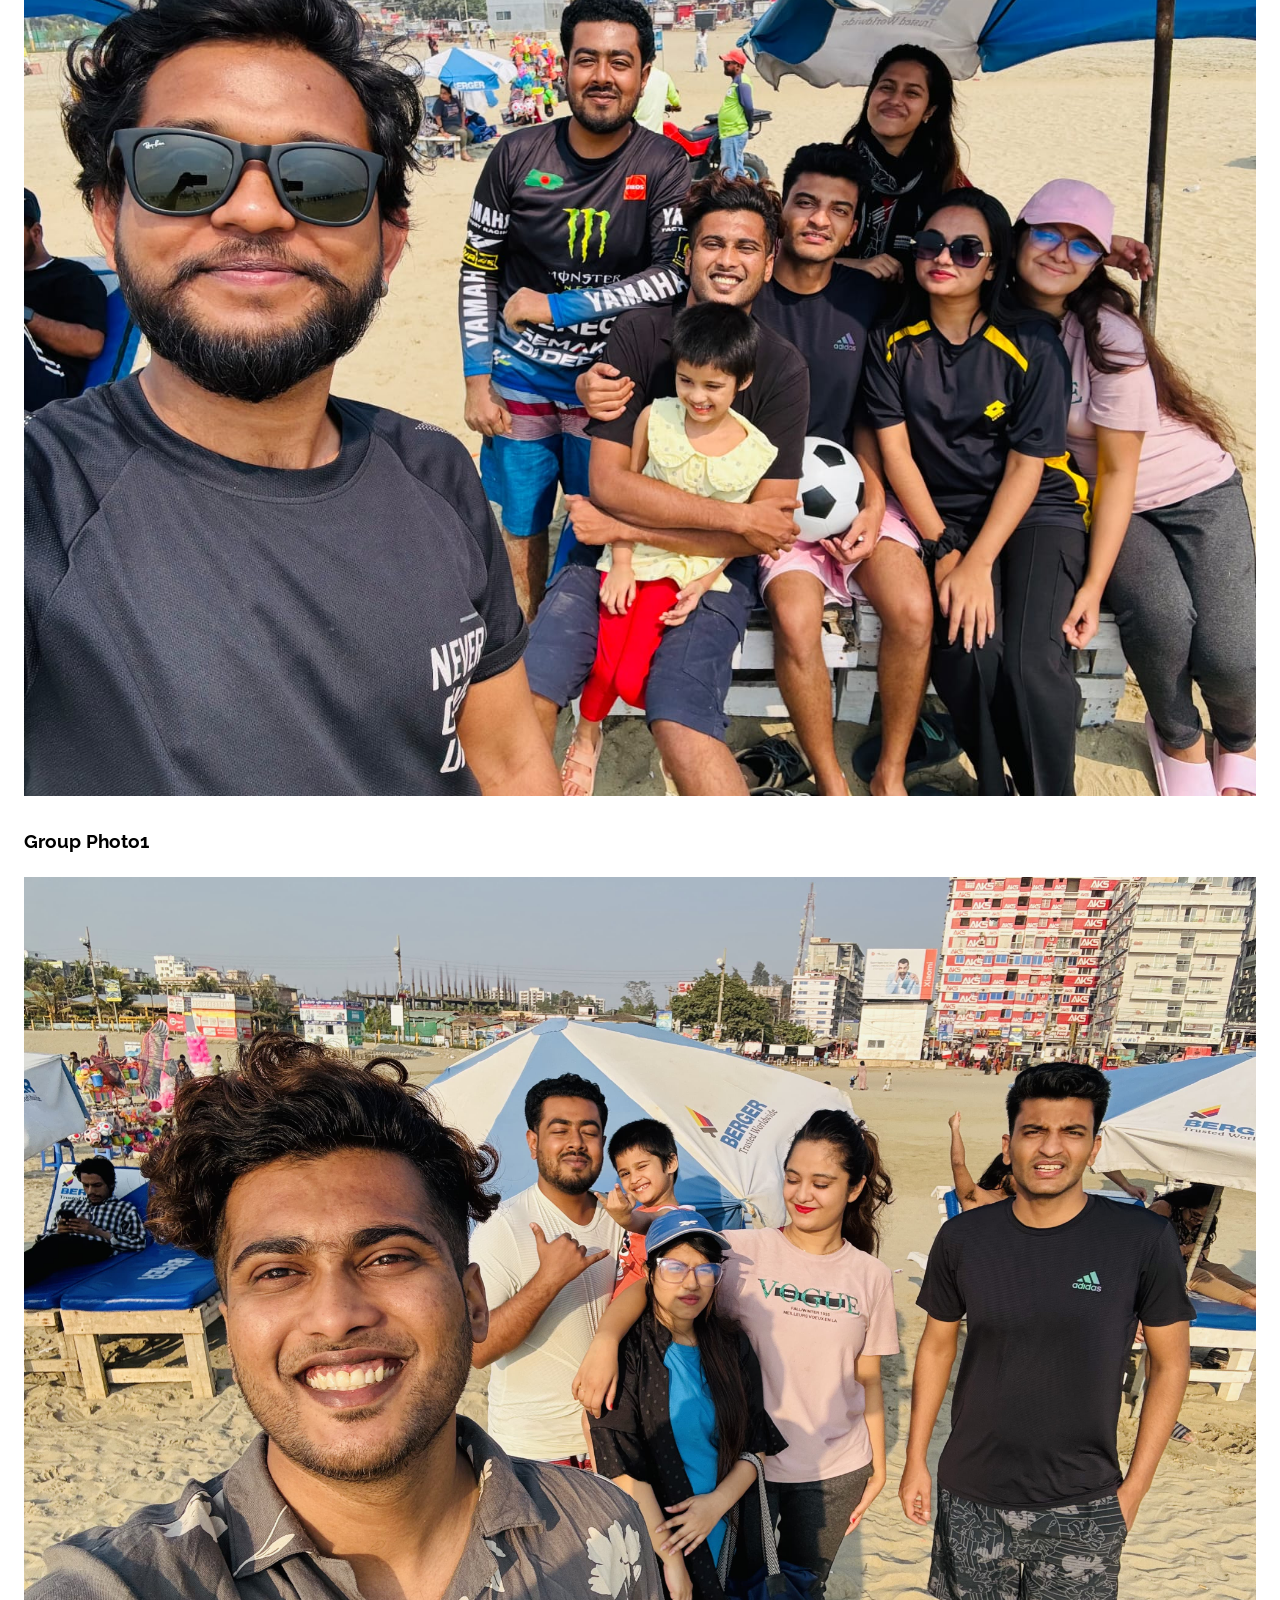
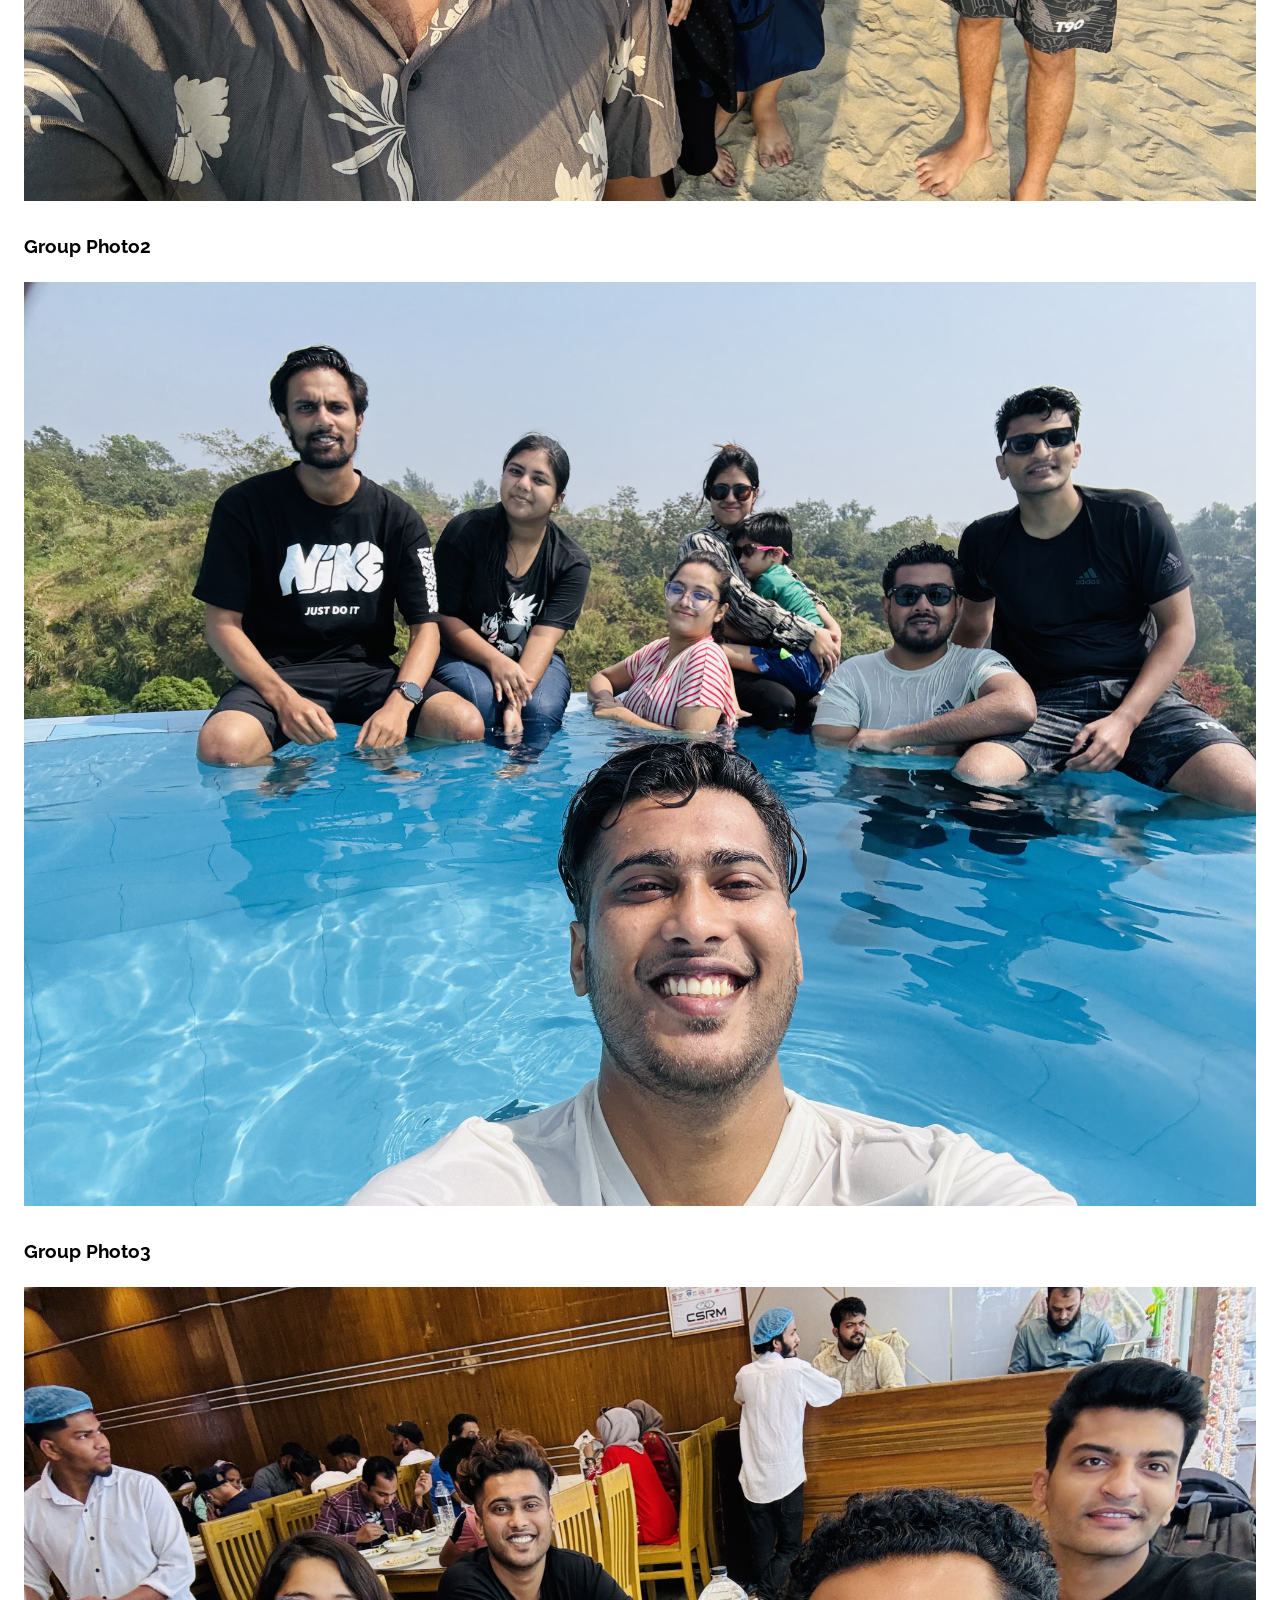
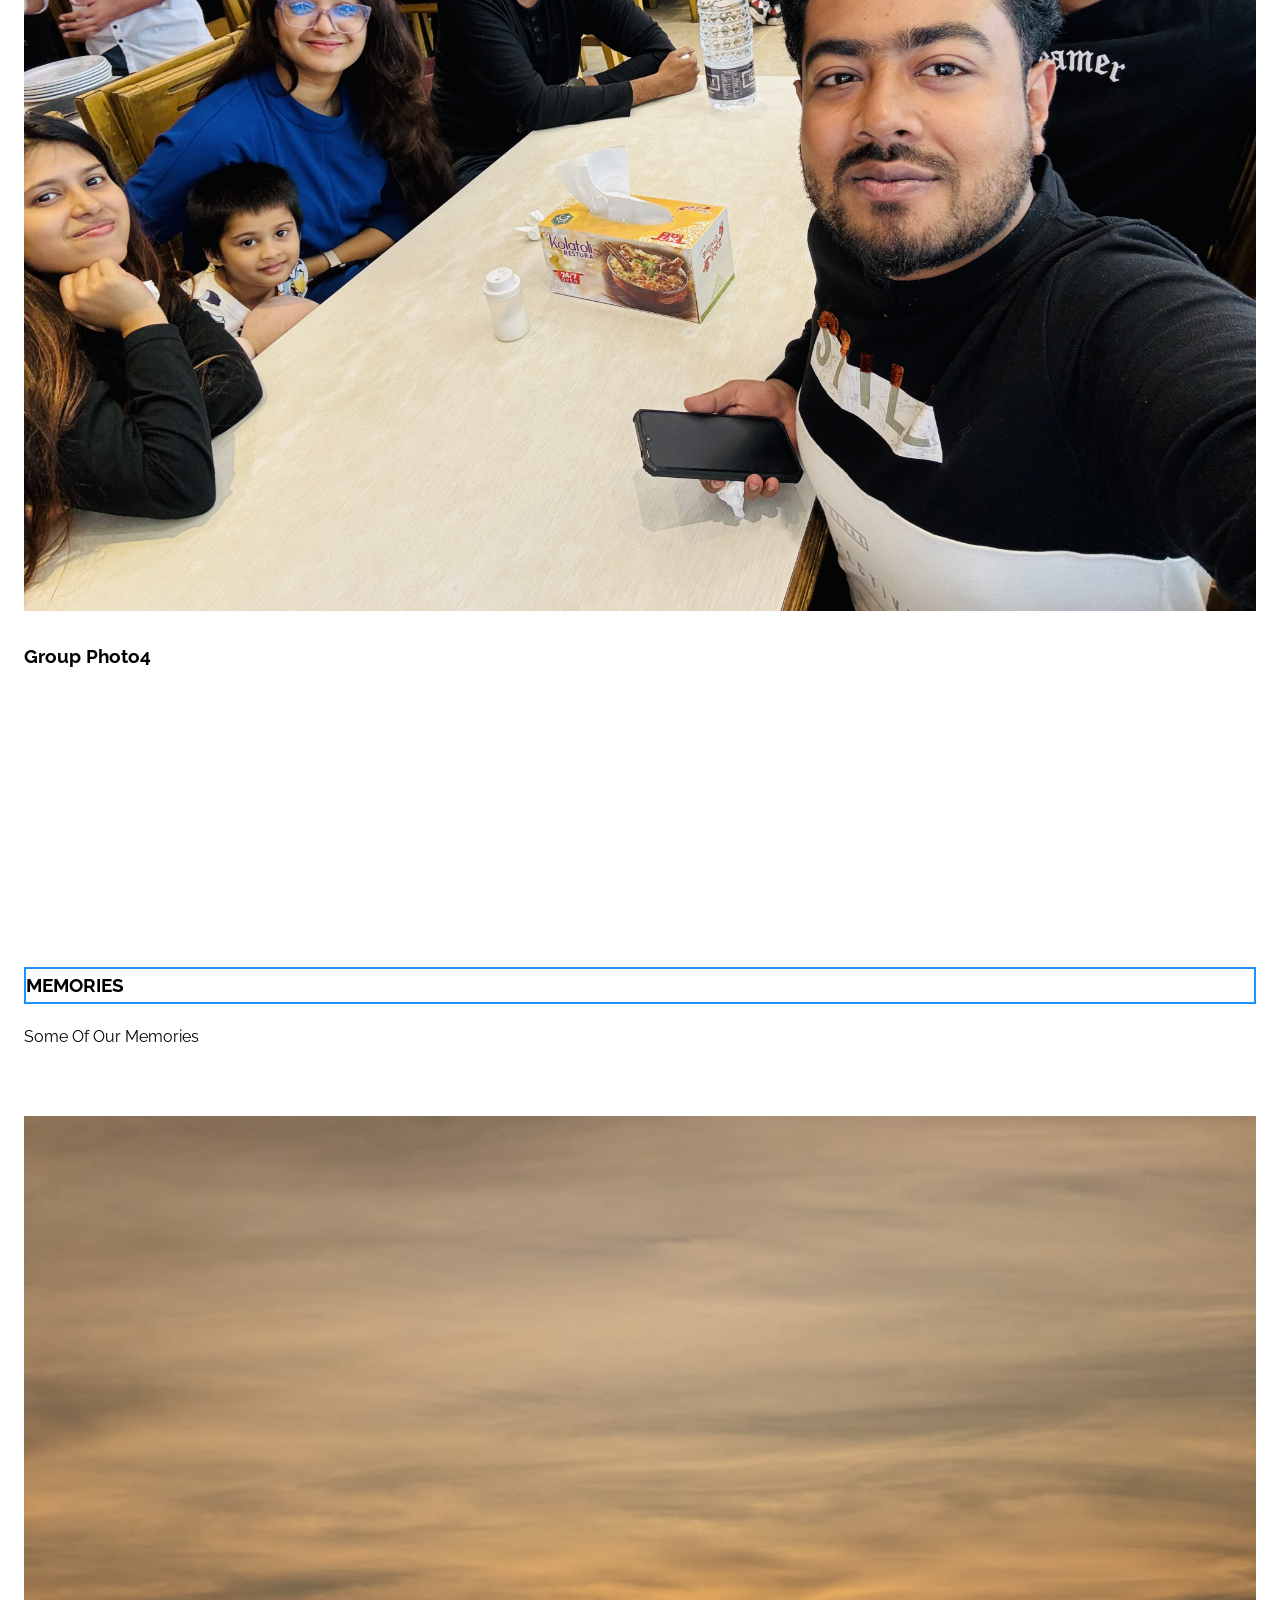
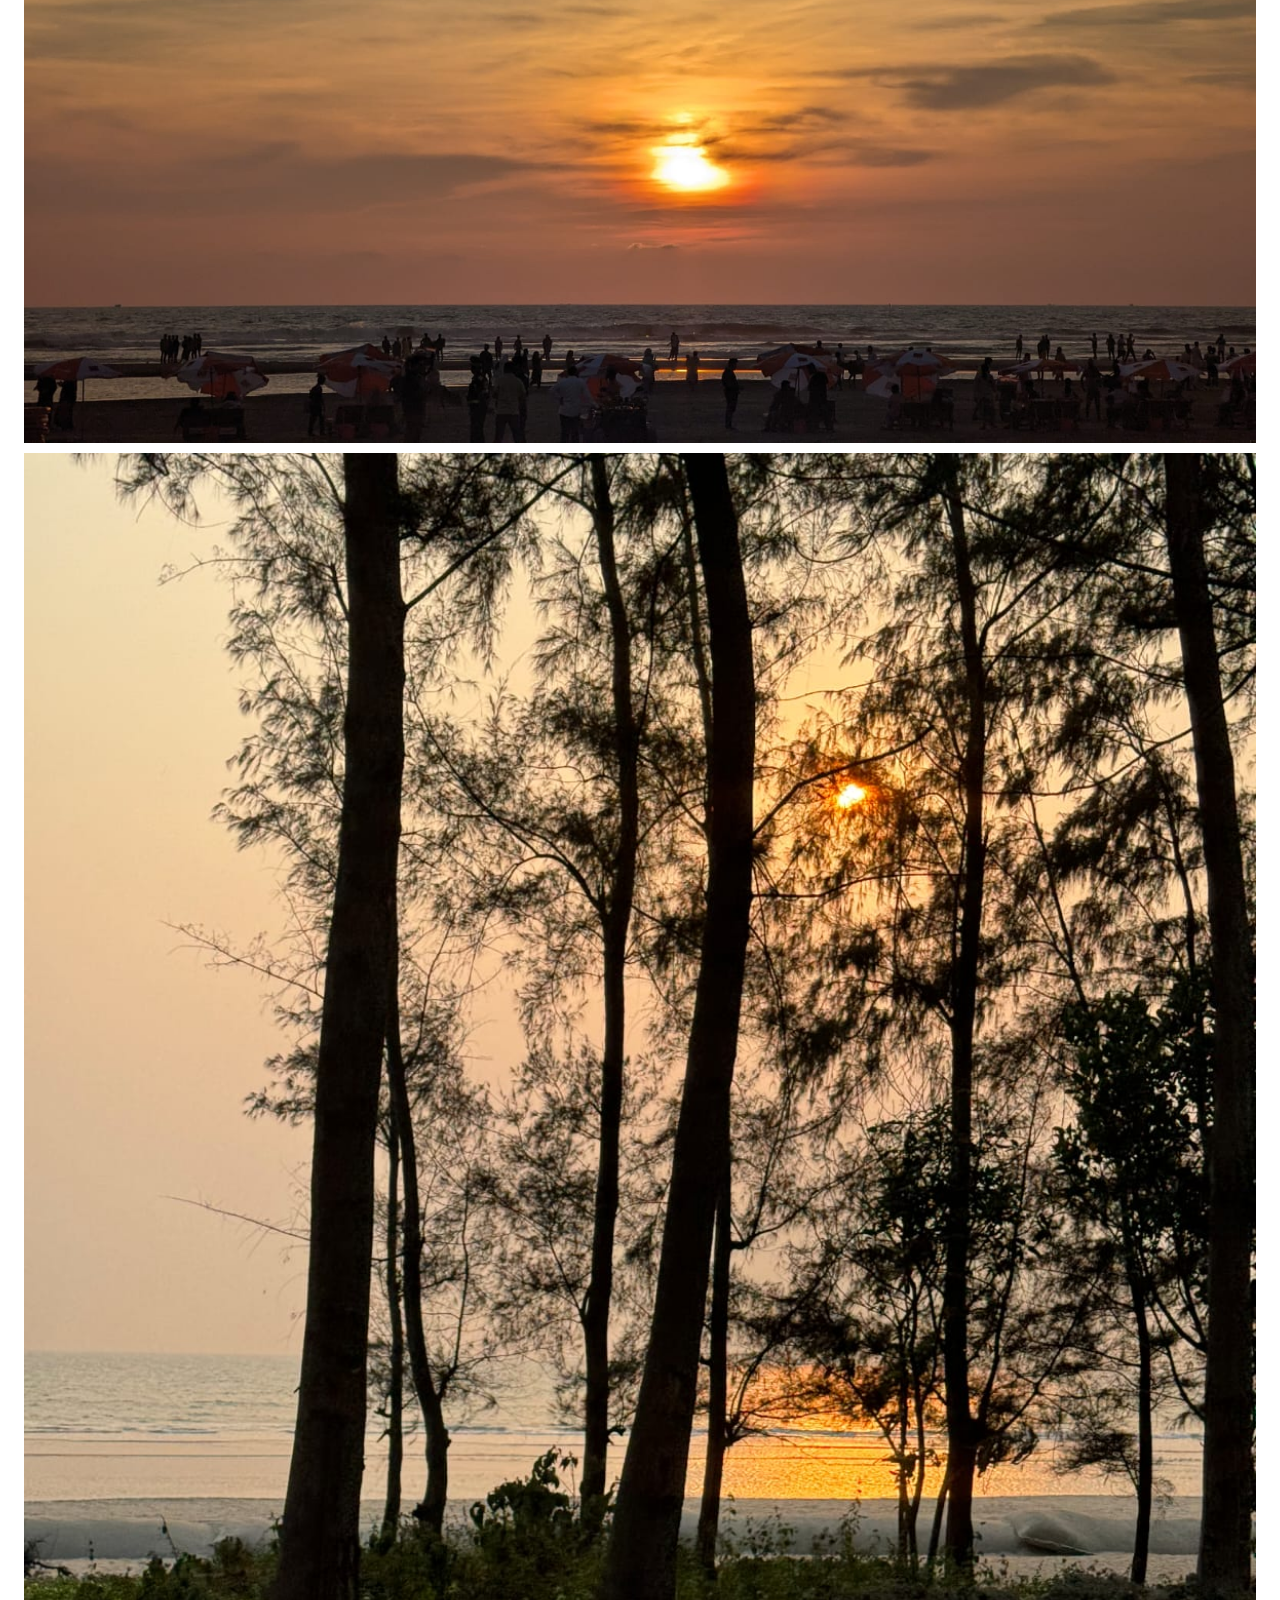
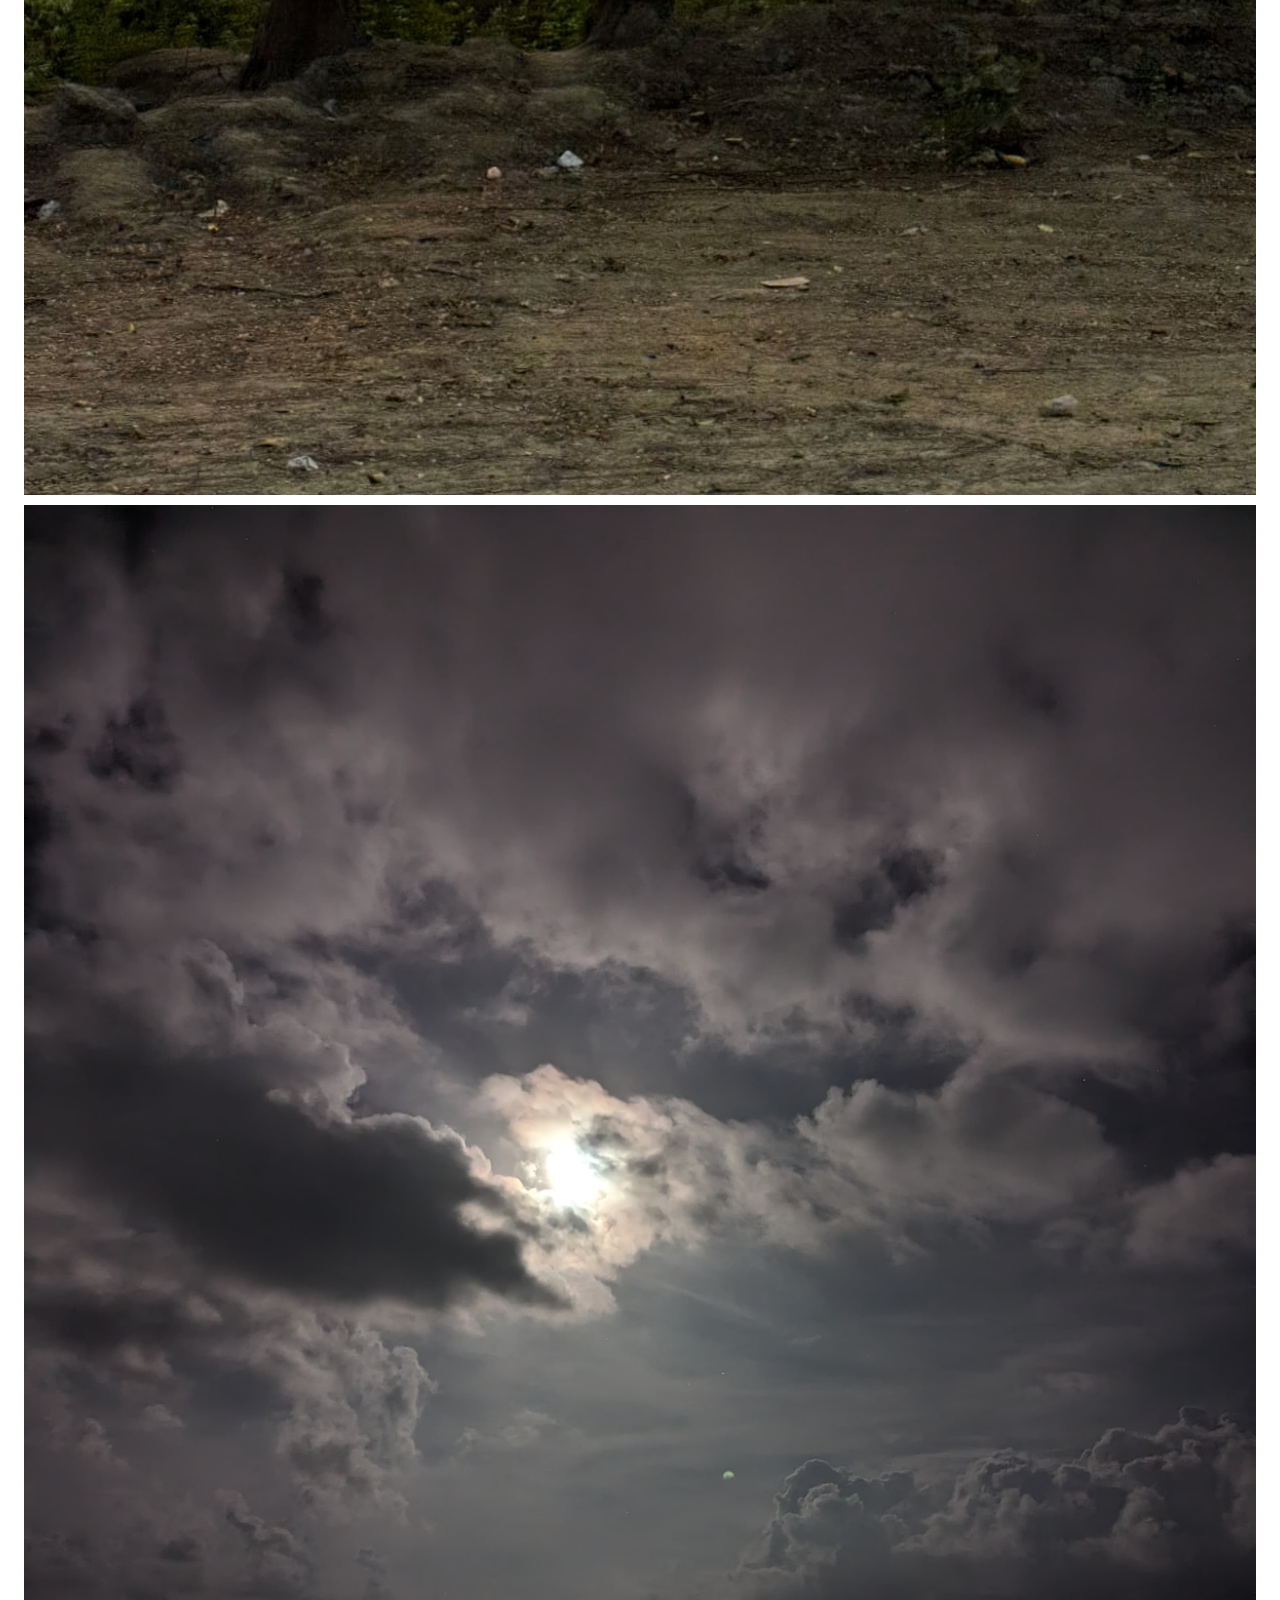
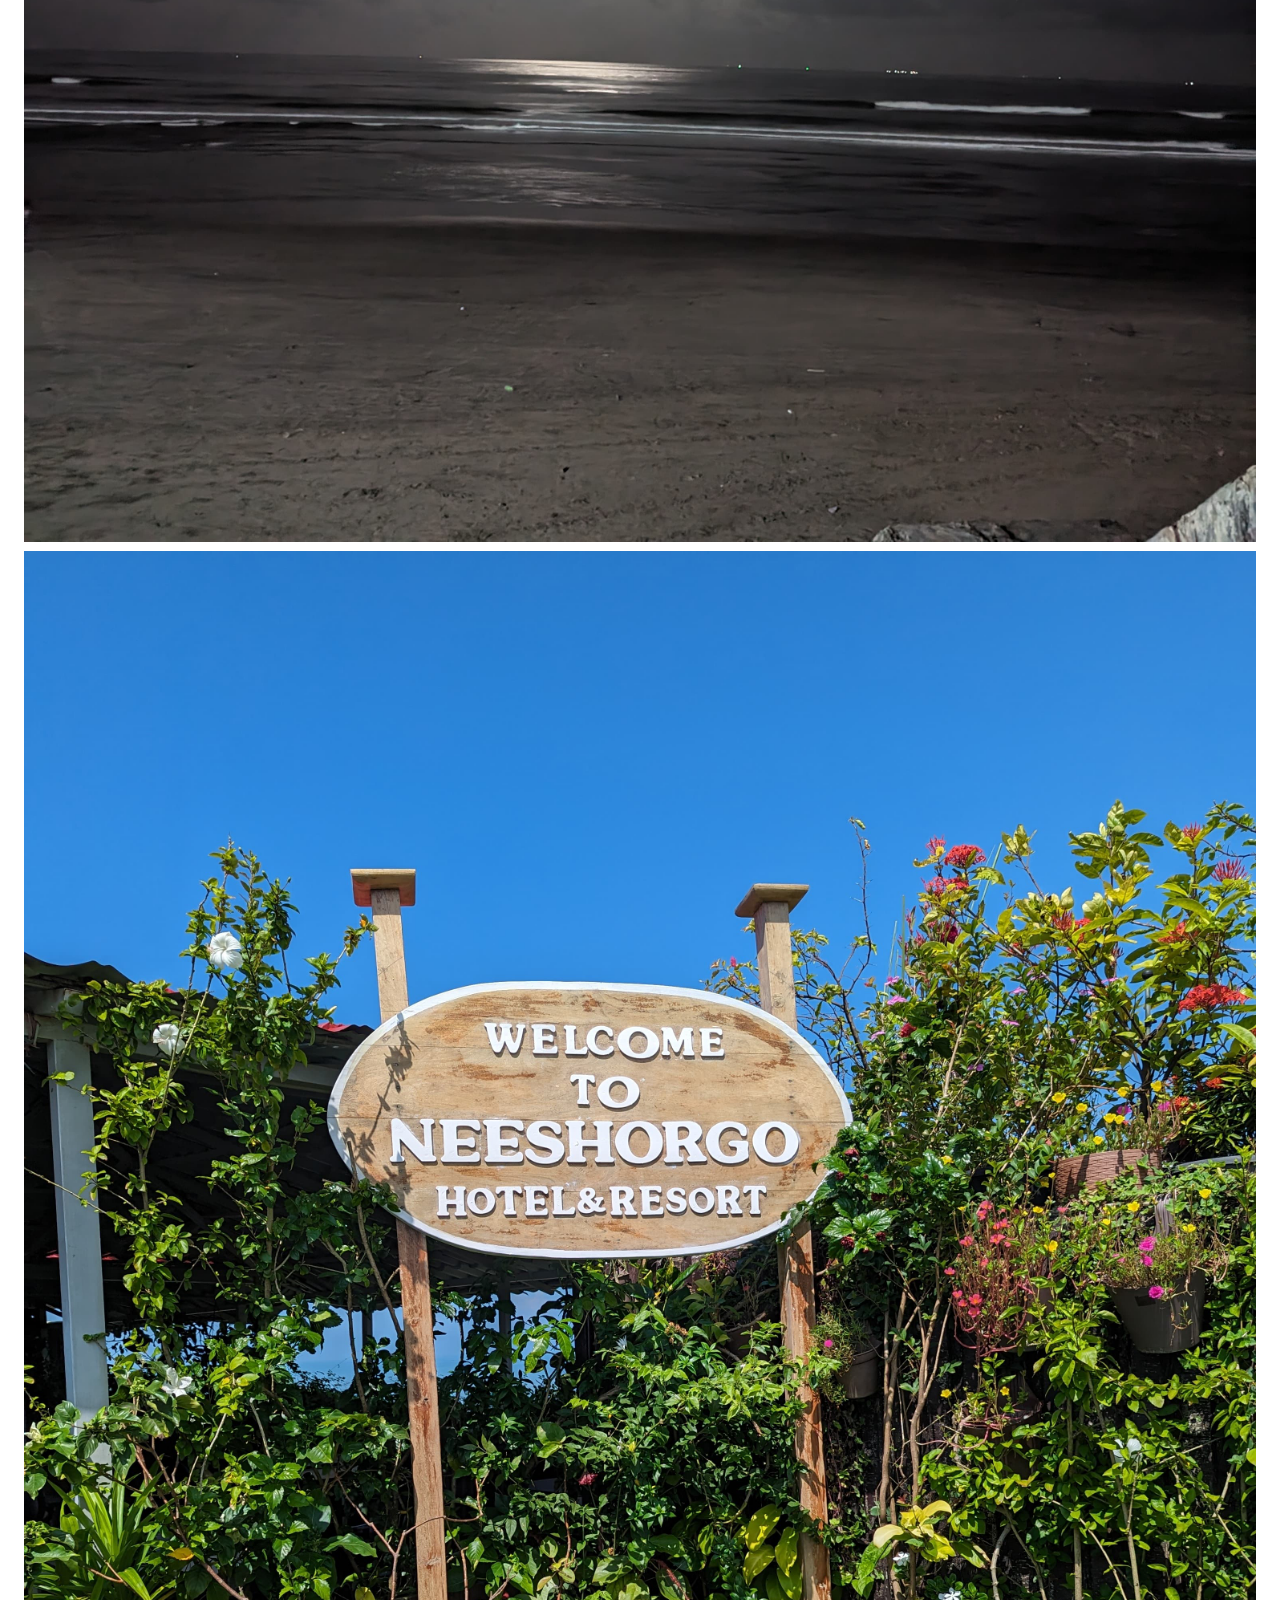
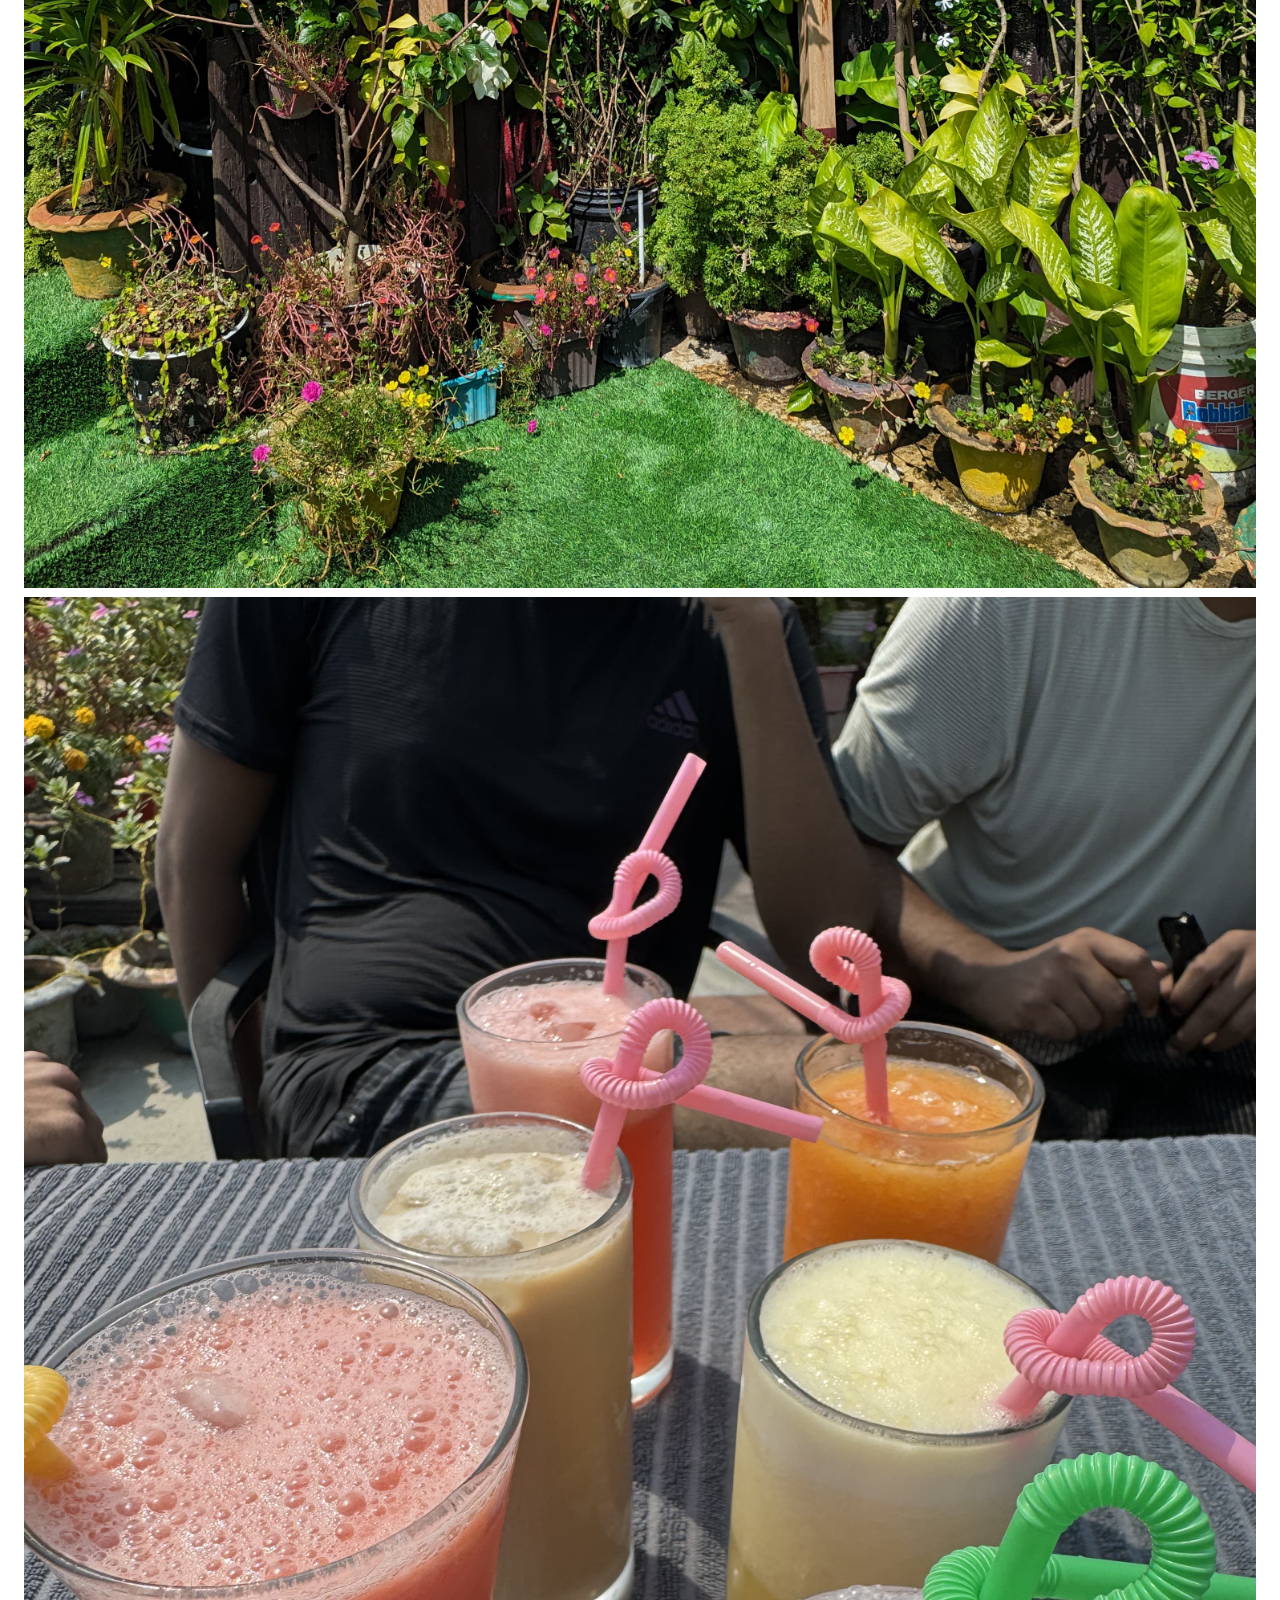
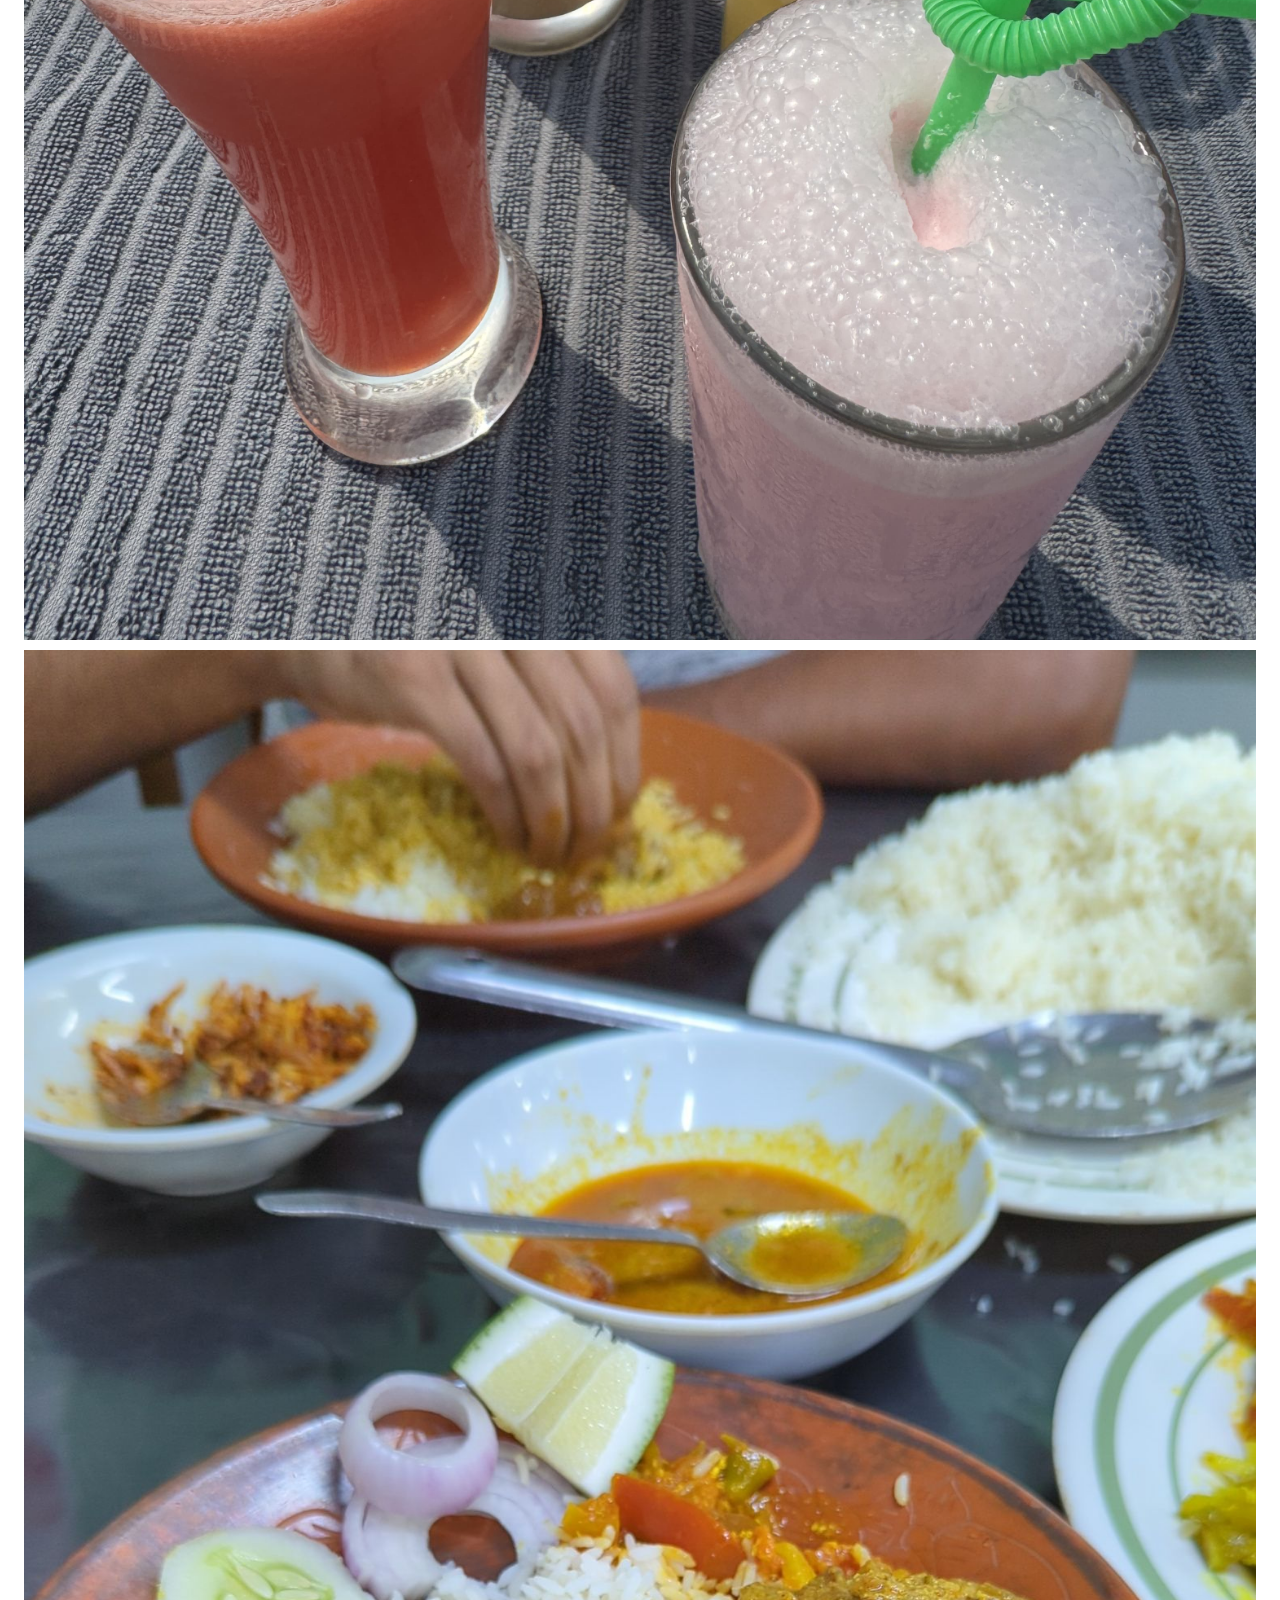
<file: tour.html>
<!DOCTYPE html>
<html lang="en">
<head>
    <meta charset="UTF-8">
    <meta name="viewport" content="width=device-width, initial-scale=1.0">
    <link rel="shortcut icon" href="cimages/shell.png" type="cimages/x-icon">
    <title>Our First Tour</title>
    <link rel="stylesheet" href="https://www.w3schools.com/w3css/5/w3.css">
<link rel="stylesheet" href="https://fonts.googleapis.com/css?family=Raleway">
<link rel="stylesheet" href="https://cdnjs.cloudflare.com/ajax/libs/font-awesome/4.7.0/css/font-awesome.min.css">
<style>
body,h1,h2,h3,h4,h5,h6 {font-family: "Raleway", sans-serif}

body, html {
  height: 100%;
  line-height: 1.8;
}

/* Full height image header */
.bgimg-1 {
  background-position: center;
  background-size: cover;
  background-image: url("/cimages/evening.jpg");
  min-height: 100%;
}

.w3-bar .w3-button {
  padding: 16px;
}
</style>
</head>
<body>
    <!-- Navbar (sit on top) -->
<div class="w3-top">
  <div class="w3-bar w3-white w3-card" id="myNavbar">
    <a href="#home" class="w3-bar-item w3-button w3-wide">LOGO</a>
    <!-- Right-sided navbar links -->
    <div class="w3-right w3-hide-small">
      <a href="#detail" class="w3-bar-item w3-button">DETAIL</a>
      <a href="#us" class="w3-bar-item w3-button"><i class="fa fa-user"></i> US</a>
      <a href="#memories" class="w3-bar-item w3-button"><i class="fa fa-th"></i> MEMORIES</a>
      <a href="#activities" class="w3-bar-item w3-button"><i class="FA fa-diamond"></i> ACTIVITIES</a>
      <a href="#contact" class="w3-bar-item w3-button"><i class="fa fa-envelope"></i> CONTACT</a>
    </div>
    <!-- Hide right-floated links on small screens and replace them with a menu icon -->

    <a href="javascript:void(0)" class="w3-bar-item w3-button w3-right w3-hide-large w3-hide-medium" onclick="w3_open()">
      <i class="fa fa-bars"></i>
    </a>
  </div>
</div>

<!-- Sidebar on small screens when clicking the menu icon -->
<nav class="w3-sidebar w3-bar-block w3-black w3-card w3-animate-left w3-hide-medium w3-hide-large" style="display:none" id="mySidebar">
  <a href="javascript:void(0)" onclick="w3_close()" class="w3-bar-item w3-button w3-large w3-padding-16">Close ×</a>
  <a href="#detail" onclick="w3_close()" class="w3-bar-item w3-button">DETAIL</a>
  <a href="#us" onclick="w3_close()" class="w3-bar-item w3-button">US</a>
  <a href="#memories" onclick="w3_close()" class="w3-bar-item w3-button">MEMORIES</a>
  <a href="#activities" onclick="w3_close()" class="w3-bar-item w3-button">ACTIVITIES</a>
  <a href="#contact" onclick="w3_close()" class="w3-bar-item w3-button">CONTACT</a>
</nav>

<!-- Header with full-height image -->
<header class="bgimg-1 w3-display-container w3-grayscale-min" id="home">
  <div class="w3-display-left w3-text-white" style="padding:48px">
    <span class="w3-jumbo w3-hide-small"><h1><b>For a memorable tour, bonding matters</b></h1></span><br>
    <span class="w3-xxlarge w3-hide-large w3-hide-medium"><h2>A friend is need a friend in deed.</h2></span><br>
    <span class="w3-large"><h2>Stop wasting valuable time rather spend times with favorite persons.</h2></span>
    <p><a href="#about" class="w3-button w3-white w3-padding-large w3-large w3-margin-top w3-opacity w3-hover-opacity-off"><h1><b>SO!! LET'S GO....</b></h1></a></p>
  </div> 
  <div class="w3-display-bottomleft w3-text-grey w3-large" style="padding:24px 48px">
    <i class="fa fa-facebook-official w3-hover-opacity"></i>
    <i class="fa fa-instagram w3-hover-opacity"></i>
    <i class="fa fa-snapchat w3-hover-opacity"></i>
    <i class="fa fa-pinterest-p w3-hover-opacity"></i>
    <i class="fa fa-twitter w3-hover-opacity"></i>
    <i class="fa fa-linkedin w3-hover-opacity"></i>
  </div>
</header>

<!-- Detail Section -->
<div class="w3-container" style="padding:128px 16px" id="about">
  <h3 class="w3-center"; style="border: 2px solid dodgerblue"><b>TOUR DETAILS</b></h3>
  <p class="w3-center w3-large">Whole Tour Review</p>
  <div class="w3-row-padding w3-center" style="margin-top:64px">
    <div class="w3-quarter">
      <i class="fa fa-camera w3-margin-bottom w3-jumbo w3-center"></i>
      <p class="w3-large">Squad</p>
      <p>Together, we came, and together we conquer it all,Your vibe attracts your tribe, and Friends don't let friends do silly things alone.</p>
    </div>
    <div class="w3-quarter">
      <i class="fa fa-heart w3-margin-bottom w3-jumbo"></i>
      <p class="w3-large">Bonding</p>
      <p> Emphasize the strength and importance of connection, whether it's through friendship, family, or shared experiences..</p>
    </div>
    <div class="w3-quarter">
      <i class="fa fa-diamond w3-margin-bottom w3-jumbo"></i>
      <p class="w3-large">Time Spent</p>
      <p>Life was meant for good friends and great adventures.</p>
    </div>
    <div class="w3-quarter">
      <i class="fa fa-cog w3-margin-bottom w3-jumbo"></i>
      <p class="w3-large">Support</p>
      <p>Emphasize the importance of friends as sources of strength, encouragement, and understanding.</p>
    </div>
  </div>
</div>

<!-- Tour Section - "Our Memories" -->
<div class="w3-container w3-" style="padding:128px 16px">
  <div class="w3-row-padding">
    <div class="w3-col m6">
      <h3>Our Memories.</h3>
      <p>A trip with friends creates lasting memories and strengthens bonds. Sharing new experiences and creating inside jokes makes the journey even more special.</p>
      <p><a href="#memories" class="w3-button w3-black"><i class="fa fa-th"> </i> View Our Memories </a></p>
    </div>
    <div class="w3-col m6">
      <img class="w3-image w3-round-large" src="/cimages/sea.jpg" alt="Sea" width="700" height="394">
    </div>
  </div>
</div>

<!-- Us Section -->
<div class="w3-container" style="padding:128px 16px" id="us">
  <h3 class="w3-center" style="border: 2px solid dodgerblue";> <b>US</b> </h3>
  <p class="w3-center w3-large">The ones who rocked the whole tour.</p>
  <div class="w3-row-padding w3-grayscale" style="margin-top:64px">
    <div class="w3-col l3 m6 w3-margin-bottom">
      <div class="w3-card">
        <img src="/cimages/group photo 1.jpg" alt="Group Photo1" style="width:100%">
        <div class="w3-container">
          <h3>Group Photo1</h3>
        </div>
      </div>
    </div>
    <div class="w3-col l3 m6 w3-margin-bottom">
      <div class="w3-card">
        <img src="/cimages/group photo.jpg" alt="Group Photo2" style="width:100%">
        <div class="w3-container">
          <h3>Group Photo2</h3>
        </div>
      </div>
    </div>
    <div class="w3-col l3 m6 w3-margin-bottom">
      <div class="w3-card">
        <img src="/cimages/group photo 3.jpg" alt="Group Photo3" style="width:100%">
        <div class="w3-container">
          <h3>Group Photo3</h3>
        </div>
      </div>
    </div>
    <div class="w3-col l3 m6 w3-margin-bottom">
      <div class="w3-card">
        <img src="/cimages/group photo 5.jpg" alt="Group Photo4" style="width:100%">
        <div class="w3-container">
          <h3>Group Photo4</h3>
        </div>
      </div>
    </div>
  </div>
</div>

<!-- Memories Section -->
<div class="w3-container" style="padding:128px 16px" id="memories">
  <h3 class="w3-center"style="border: 2px solid dodgerblue";>MEMORIES</h3>
  <p class="w3-center w3-large" >Some Of Our Memories</p>

  <div class="w3-row-padding" style="margin-top:64px">
    <div class="w3-col l3 m6">
      <img src="/cimages/dawn 2.jpg" style="width:100%" onclick="onClick(this)" class="w3-hover-opacity" alt="dawn">
    </div>
    <div class="w3-col l3 m6">
      <img src="/cimages/marine drive.jpg" style="width:100%" onclick="onClick(this)" class="w3-hover-opacity" alt="marine drive">
    </div>
    <div class="w3-col l3 m6">
      <img src="/cimages/night view.jpg" style="width:100%" onclick="onClick(this)" class="w3-hover-opacity" alt="night view">
    </div>
    <div class="w3-col l3 m6">
      <img src="cimages/neeshorgo .jpg" style="width:100%" onclick="onClick(this)" class="w3-hover-opacity" alt="neeshorgo">
    </div>
  </div>

  <div class="w3-row-padding w3-section">
    <div class="w3-col l3 m6">
      <img src="/cimages/chills.jpg" style="width:100%" onclick="onClick(this)" class="w3-hover-opacity" alt="chills">
    </div>
    <div class="w3-col l3 m6">
      <img src="/cimages/bangla khabar.jpg" style="width:100%" onclick="onClick(this)" class="w3-hover-opacity" alt="bangla khabar">
    </div>
    <div class="w3-col l3 m6">
      <img src="/cimages/juice pool.jpg" style="width:100%" onclick="onClick(this)" class="w3-hover-opacity" alt="pool juice">
    </div>
    <div class="w3-col l3 m6">
      <img src="/cimages/matka cha.jpg" style="width:100%" onclick="onClick(this)" class="w3-hover-opacity" alt="motka cha">
     </div>
</div>

<!-- Modal for full size images on click-->
<div id="modal01" class="w3-modal w3-black" onclick="this.style.display='none'">
  <span class="w3-button w3-xxlarge w3-black w3-padding-large w3-display-topright" title="Close Modal Image">×</span>
  <div class="w3-modal-content w3-animate-zoom w3-center w3-transparent w3-padding-64">
    <img id="img01" class="w3-image">
    <p id="caption" class="w3-opacity w3-large"></p>
  </div>
</div>

<!-- Pasttime Section -->
<div class="w3-container w3-light-grey w3-padding-64">
  <div class="w3-row-padding">
    <div class="w3-col m6">
      <h3>Our Pasttime.</h3>
      <p>We explored different places of Cox's Bazar.</p>
      <p>We took snaps and had regional foods.</p>
    </div>
    <div class="w3-col m6">
      <p class="w3-wide"><i class="fa fa-camera w3-margin-right"></i>Photography</p>
      <div class="w3-grey">
        <div class="w3-container w3-dark-grey w3-center" style="width:90%">90%</div>
      </div>
      <p class="w3-wide"><i class="fa fa-diamond w3-margin-right"></i>explored</p>
      <div class="w3-grey">
        <div class="w3-container w3-dark-grey w3-center" style="width:85%">85%</div>
      </div>
      <p class="w3-wide"><i class="fa fa-photo w3-margin-right"></i>Food</p>
      <div class="w3-grey">
        <div class="w3-container w3-dark-grey w3-center" style="width:75%">75%</div>
      </div>
    </div>
  </div>
</div>
<!-- Contact Section -->
<div class="w3-container w3-light-grey" style="padding:128px 16px" id="contact">
  <h3 class="w3-center">CONTACT</h3>
  <p class="w3-center w3-large">Lets get in touch. Send us a message:</p>
  <div style="margin-top:48px">
    <p><i class="fa fa-phone fa-fw w3-xxlarge w3-margin-right"></i> Phone: +8801546635</p>
    <p><i class="fa fa-envelope fa-fw w3-xxlarge w3-margin-right"> </i> Email: mail@mail.com</p>
    <br>
    <form action="/action_page.php" target="_blank">
      <p><input class="w3-input w3-border" type="text" placeholder="Name" required name="Name"></p>
      <p><input class="w3-input w3-border" type="text" placeholder="Email" required name="Email"></p>
      <p><input class="w3-input w3-border" type="text" placeholder="Subject" required name="Subject"></p>
      <p><input class="w3-input w3-border" type="text" placeholder="Message" required name="Message"></p>
      <p>
        <button class="w3-button w3-black" type="submit">
          <i class="fa fa-paper-plane"></i> SEND MESSAGE
        </button>
      </p>
    </form>
  </div>
</div>

<!-- Footer -->
<footer class="w3-center w3-black w3-padding-64">
  <a href="#home" class="w3-button w3-light-grey"><i class="fa fa-arrow-up w3-margin-right"></i>To the top</a>
  <div class="w3-xlarge w3-section">
    <i class="fa fa-facebook-official w3-hover-opacity"></i>
    <i class="fa fa-instagram w3-hover-opacity"></i>
    <i class="fa fa-snapchat w3-hover-opacity"></i>
    <i class="fa fa-pinterest-p w3-hover-opacity"></i>
    <i class="fa fa-twitter w3-hover-opacity"></i>
    <i class="fa fa-linkedin w3-hover-opacity"></i>
  </div>
  <p><a href="https://www.youtube.com/watch?v=ZdMlXdsoBKc&list=RDZdMlXdsoBKc&start_radio=1" title="W3.CSS" target="_blank" class="w3-hover-text-green">Relatable</a></p>
</footer>
 
<script>
// Modal Image Gallery
function onClick(element) {
  document.getElementById("img01").src = element.src;
  document.getElementById("modal01").style.display = "block";
  var captionText = document.getElementById("caption");
  captionText.innerHTML = element.alt;
}


// Toggle between showing and hiding the sidebar when clicking the menu icon
var mySidebar = document.getElementById("mySidebar");

function w3_open() {
  if (mySidebar.style.display === 'block') {
    mySidebar.style.display = 'none';
  } else {
    mySidebar.style.display = 'block';
  }
}

// Close the sidebar with the close button
function w3_close() {
    mySidebar.style.display = "none";
}
</script>

    
</body>
</html>
</file>
